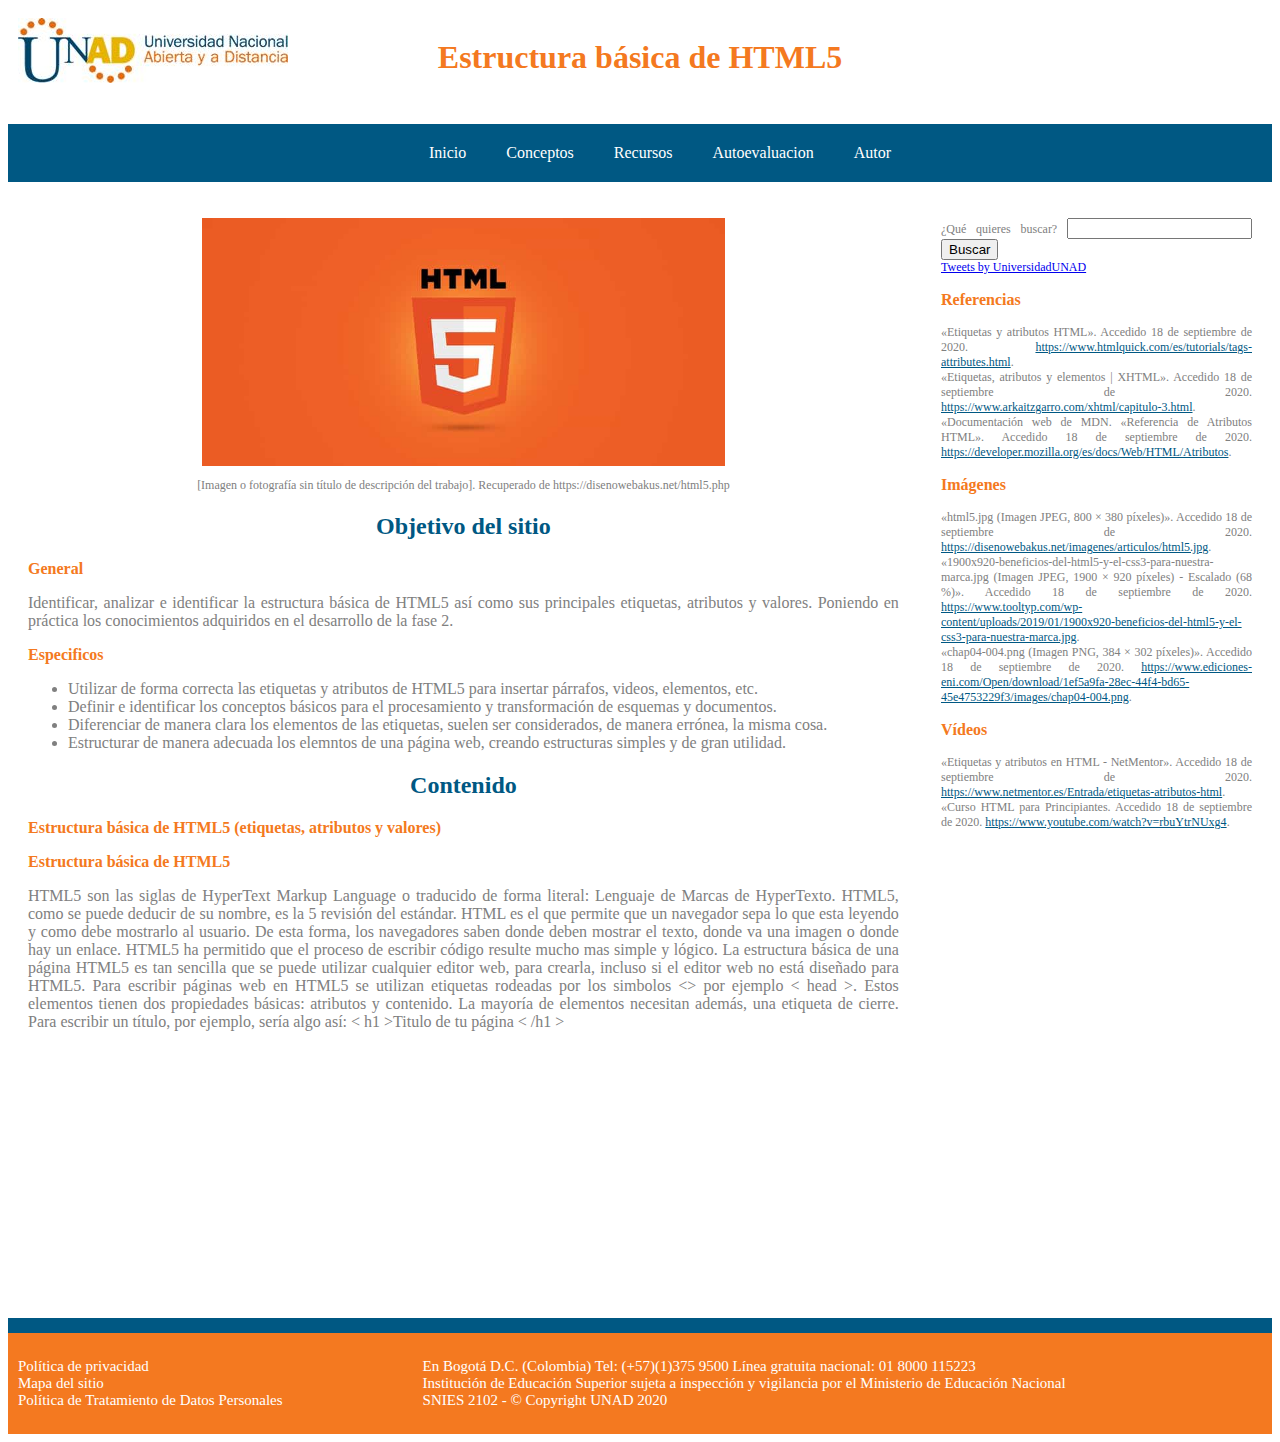
<file: index.html>
<!DOCTYPE html>
<html lang="es">
<head>
    <meta charset="UTF-8">
    <link rel="stylesheet" href="estilos.css">
    <title>Inicio</title>
</head>
<body>

    <div title="contendor">

        <div title="logo" class="DivLogo">
            <img src="logoUNAD-HD.jpg" alt="Logo UNAD">
		</div>
		
        <div title="titulo" class="DivTitulo">
            <h1 class="TituloPrincipal">Estructura básica de HTML5</h1>
		</div>
		
        <div title="menu" class="DivMenu">
            <header>
				<nav>
					<ul id=”button”>
						<li><a href="index.html">Inicio</a></li>
						<li><a href="conceptos.html">Conceptos</a>
							<ul>
								<li><a href="etiquetas.html">Etiquetas</a></li>
								<li><a href="atributos.html">Atributos</a></li>
							</ul>
						</li>
						<li><a href="recursos.html">Recursos</a></li>
						<li><a href="autoevaluacion.html">Autoevaluacion</a>
							<ul>
								<li><a href="sopa.html">Sopa de Letras</a></li>
								<li><a href="crucigrama.html">Crucigrama</a></li>
								<li><a href="evaluacionsitio.html">Evaluación Sitio</a></li>
							</ul>
						</li>
						<li><a href="autor.html">Autor</a></li>
					</ul>
				</nav>     
			</header>
		</div>
		
		<div title="contenido" class="Contenido">
			<div title="inicio" class="Introduccion">
				<img src="html5.jpg" alt="html5" class="Imagen">
				<p class="Cita">
					[Imagen o fotografía sin título de descripción del trabajo]. Recuperado de https://disenowebakus.net/html5.php
				</p>
				<h2>Objetivo del sitio</h2>
				<h3>General</h3>
					<p>Identificar, analizar e identificar la estructura básica de HTML5 
						así como sus principales etiquetas, atributos y valores. Poniendo
						en práctica los conocimientos adquiridos en el desarrollo de la fase 2. 
					</p>
				<h3>Especificos</h3>
				<ul>
					<li>Utilizar de forma correcta las etiquetas y atributos de HTML5 para 
						insertar párrafos, videos, elementos, etc. </li>
					<li>Definir e identificar los conceptos básicos para el procesamiento
						y transformación de esquemas y documentos. </li>
					<li>Diferenciar de manera clara los elementos de las etiquetas, suelen
						ser considerados, de manera errónea, la misma cosa. </li>
					<li>Estructurar de manera adecuada los elemntos de una página web,
						creando estructuras simples y de gran utilidad.</li>
				</ul>
				<h2>Contenido</h2>
				<h3>Estructura básica de HTML5 (etiquetas, atributos y valores)</h3>
				<h3>Estructura básica de HTML5</h3>
				<p>
					HTML5 son las siglas de HyperText Markup Language o traducido de forma literal: Lenguaje de Marcas de HyperTexto. 
					HTML5, como se puede deducir de su nombre, es la 5 revisión del estándar. HTML es el que permite que un navegador 
					sepa lo que esta leyendo y como debe mostrarlo al usuario. De esta forma, los navegadores saben donde deben mostrar el texto, 
					donde va una imagen o donde hay un enlace.
					HTML5 ha permitido que el proceso de escribir código resulte mucho mas simple y lógico. 
					La estructura básica de una página HTML5 es tan sencilla que se puede utilizar cualquier editor web, para crearla, 
					incluso si el editor web no está diseñado para HTML5. <b></b>
					Para escribir páginas web en HTML5 se utilizan etiquetas rodeadas por los simbolos &lt;> por ejemplo &lt; head >.
					Estos elementos tienen dos propiedades básicas: atributos y contenido. La mayoría de elementos necesitan además, una etiqueta de cierre. 
					Para escribir un título, por ejemplo, sería algo así: &lt; h1 >Titulo de tu página &lt; /h1 >
				</p>
			</div>
	
			<div title="redes" class="Redes">

				<form action="https://www.google.com/search" method="get">
					<label for="busqueda">¿Qué quieres buscar?</label>
					<input type="search" id="busqueda" name="buscador"/>
					<input type="submit" value="Buscar"/>
				  </form>

				<aside>
					<a class="twitter-timeline" data-height="500" href="https://twitter.com/UniversidadUNAD?ref_src=twsrc%5Etfw">Tweets by UniversidadUNAD</a> 
					<script async src="https://platform.twitter.com/widgets.js"></script>
				</aside>

				<h3>Referencias</h3>
					<p> «Etiquetas y atributos HTML». Accedido 18 de septiembre de 2020. 
						<a class="link" href="https://www.htmlquick.com/es/tutorials/tags-attributes.html">https://www.htmlquick.com/es/tutorials/tags-attributes.html</a>.<br>
						«Etiquetas, atributos y elementos | XHTML». Accedido 18 de septiembre de 2020. 
						<a class="link" href="https://www.arkaitzgarro.com/xhtml/capitulo-3.html">https://www.arkaitzgarro.com/xhtml/capitulo-3.html</a>.<br>
						«Documentación web de MDN. «Referencia de Atributos HTML». Accedido 18 de septiembre de 2020. 
						<a class="link" href="https://developer.mozilla.org/es/docs/Web/HTML/Atributos">https://developer.mozilla.org/es/docs/Web/HTML/Atributos</a>.<br>
					</p>
				<h3>Imágenes</h3>
					<p>
						«html5.jpg (Imagen JPEG, 800 × 380 píxeles)». Accedido 18 de septiembre de 2020. 
						<a class="link" href="https://disenowebakus.net/imagenes/articulos/html5.jpg">https://disenowebakus.net/imagenes/articulos/html5.jpg</a>.<br>
						«1900x920-beneficios-del-html5-y-el-css3-para-nuestra-marca.jpg (Imagen JPEG, 1900 × 920 píxeles) - Escalado (68 %)». Accedido 18 de septiembre de 2020. 
						<a class="link" href="https://www.tooltyp.com/wp-content/uploads/2019/01/1900x920-beneficios-del-html5-y-el-css3-para-nuestra-marca.jpg">https://www.tooltyp.com/wp-content/uploads/2019/01/1900x920-beneficios-del-html5-y-el-css3-para-nuestra-marca.jpg</a>.<br>
						«chap04-004.png (Imagen PNG, 384 × 302 píxeles)». Accedido 18 de septiembre de 2020. 
						<a class="link" href="https://www.ediciones-eni.com/Open/download/1ef5a9fa-28ec-44f4-bd65-45e4753229f3/images/chap04-004.png">https://www.ediciones-eni.com/Open/download/1ef5a9fa-28ec-44f4-bd65-45e4753229f3/images/chap04-004.png</a>.<br>
					</p>
				<h3>Vídeos</h3>
				<p>
					«Etiquetas y atributos en HTML - NetMentor». Accedido 18 de septiembre de 2020. 
					<a class="link" href="https://www.netmentor.es/Entrada/etiquetas-atributos-html">https://www.netmentor.es/Entrada/etiquetas-atributos-html</a>.<br>
					«Curso HTML para Principiantes. Accedido 18 de septiembre de 2020. 
					<a class="link" href="https://www.youtube.com/watch?v=rbuYtrNUxg4">https://www.youtube.com/watch?v=rbuYtrNUxg4</a>.<br>
				</p>
			</div>
		</div>
		
		<div title="azul" class="DivAzul">
		</div>

        <div title="piedepagina" class="Pie">
            <div title="pie1" class="DivPie1">
                <p>Política de privacidad <br>
                    Mapa del sitio <br>
                    Política de Tratamiento de Datos Personales 
               </p>
            </div>
		
			<div title="pie2" class="DivPie2">
           		<p>En Bogotá D.C. (Colombia) Tel: (+57)(1)375 9500  Línea gratuita nacional: 01 8000 115223 <br>
                	Institución de Educación Superior sujeta a inspección y vigilancia por el Ministerio de Educación Nacional <br>
               		SNIES 2102 - © Copyright UNAD 2020 
            	</p>
			</div>
		</div>
    </div>
    
</body>
</file>
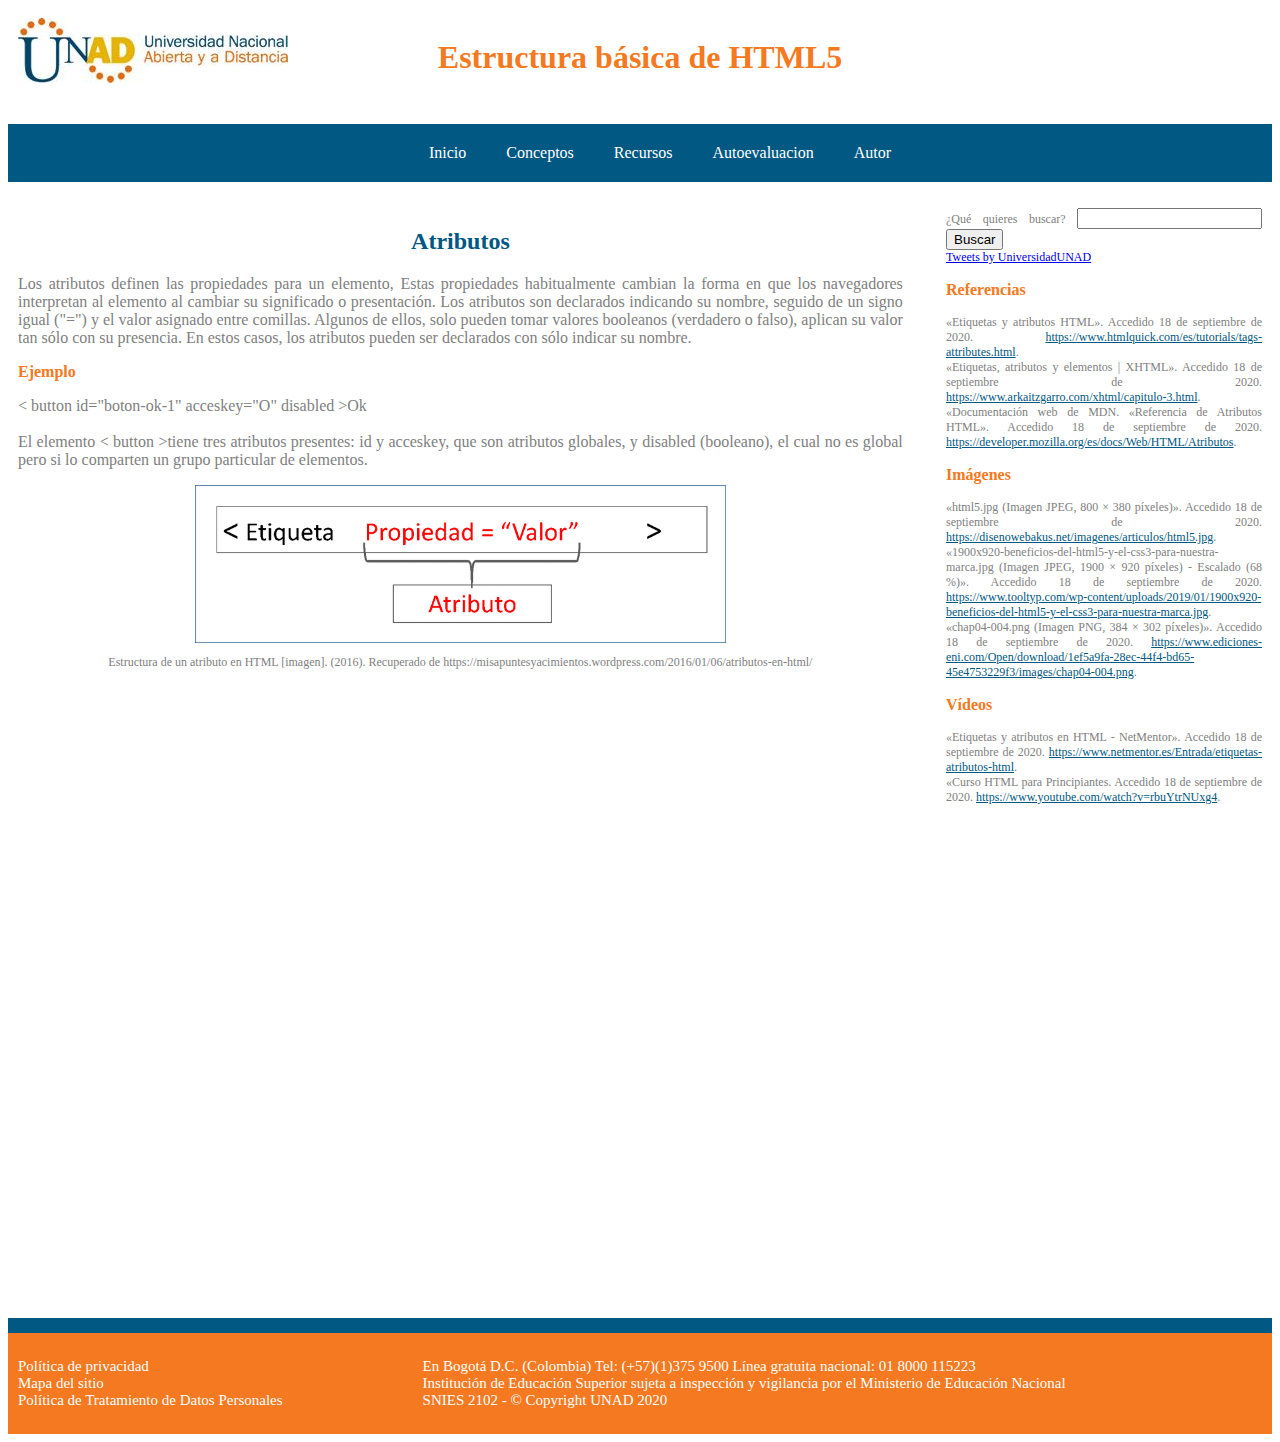
<file: atributos.html>
<!DOCTYPE html>
<html lang="es">
<head>
	<meta name="author" content="Marcela Wilches">
	<meta name="description" content="Estructura basica de HTML5"/>
	<meta name="keywords" content="HTML5, Etiquetas, Atributos"/>
    <meta charset="UTF-8">
    <link rel="stylesheet" href="estilos.css">
    <title>Inicio</title>
</head>
<body>

    <div title="contendor">

        <div title="logo" class="DivLogo">
            <img src="logoUNAD-HD.jpg" alt="Logo UNAD">
		</div>
		
        <div title="titulo" class="DivTitulo">
            <h1 class="TituloPrincipal">Estructura básica de HTML5</h1>
		</div>
		
        <div title="menu" class="DivMenu">
            <header>
				<nav>
					<ul id=”button”>
						<li><a href="index.html">Inicio</a></li>
						<li><a href="conceptos.html">Conceptos</a>
							<ul>
								<li><a href="etiquetas.html">Etiquetas</a></li>
								<li><a href="atributos.html">Atributos</a></li>
							</ul>
						</li>
						<li><a href="recursos.html">Recursos</a></li>
						<li><a href="autoevaluacion.html">Autoevaluacion</a>
							<ul>
								<li><a href="sopa.html">Sopa de Letras</a></li>
								<li><a href="crucigrama.html">Crucigrama</a></li>
								<li><a href="evaluacionsitio.html">Evaluación Sitio</a></li>
							</ul>
						</li>
						<li><a href="autor.html">Autor</a></li>
					</ul>
				</nav>     
			</header>
		</div>
		
		<div title="contenido" class="Conceptos">
            <div title="atribrutos" id="atribrutos">
                <h2>Atributos</h2>
                    <p>
                        Los atributos definen las propiedades para un elemento, Estas propiedades habitualmente cambian la forma en que los navegadores interpretan al elemento
				        al cambiar su significado o presentación. Los atributos son declarados indicando su nombre, seguido de un signo igual ("=") y el valor asignado entre comillas. 
				        Algunos de ellos, solo pueden tomar valores booleanos (verdadero o falso), aplican su valor tan sólo con su presencia. En estos casos, 
				        los atributos pueden ser declarados con sólo indicar su nombre.
                <h3>Ejemplo</h3> 
				< button id="boton-ok-1" acceskey="O" disabled >Ok</a>	<br></br>
				El elemento < button >tiene tres atributos presentes: id y acceskey, que son atributos globales, y disabled (booleano), 
				el cual no es global pero si lo comparten un grupo particular de elementos.
			</p>
			<img src="atributos-1.png" alt="atributos" class="Imagen">
			<p class="Cita">
				Estructura de un atributo en HTML [imagen]. (2016). Recuperado de https://misapuntesyacimientos.wordpress.com/2016/01/06/atributos-en-html/
			</p>
            </div>
		</div>
	
			<div title="redes" class="Redes">

				<form action="https://www.google.com/search" method="get">
					<label for="busqueda">¿Qué quieres buscar?</label>
					<input type="search" id="busqueda" name="buscador"/>
					<input type="submit" value="Buscar"/>
				  </form>

				<aside>
					<a class="twitter-timeline" data-height="500" href="https://twitter.com/UniversidadUNAD?ref_src=twsrc%5Etfw">Tweets by UniversidadUNAD</a> 
					<script async src="https://platform.twitter.com/widgets.js"></script>
				</aside>

				<h3>Referencias</h3>
					<p> «Etiquetas y atributos HTML». Accedido 18 de septiembre de 2020. 
						<a class="link" href="https://www.htmlquick.com/es/tutorials/tags-attributes.html">https://www.htmlquick.com/es/tutorials/tags-attributes.html</a>.<br>
						«Etiquetas, atributos y elementos | XHTML». Accedido 18 de septiembre de 2020. 
						<a class="link" href="https://www.arkaitzgarro.com/xhtml/capitulo-3.html">https://www.arkaitzgarro.com/xhtml/capitulo-3.html</a>.<br>
						«Documentación web de MDN. «Referencia de Atributos HTML». Accedido 18 de septiembre de 2020. 
						<a class="link" href="https://developer.mozilla.org/es/docs/Web/HTML/Atributos">https://developer.mozilla.org/es/docs/Web/HTML/Atributos</a>.<br>
					</p>
				<h3>Imágenes</h3>
					<p>
						«html5.jpg (Imagen JPEG, 800 × 380 píxeles)». Accedido 18 de septiembre de 2020. 
						<a class="link" href="https://disenowebakus.net/imagenes/articulos/html5.jpg">https://disenowebakus.net/imagenes/articulos/html5.jpg</a>.<br>
						«1900x920-beneficios-del-html5-y-el-css3-para-nuestra-marca.jpg (Imagen JPEG, 1900 × 920 píxeles) - Escalado (68 %)». Accedido 18 de septiembre de 2020. 
						<a class="link" href="https://www.tooltyp.com/wp-content/uploads/2019/01/1900x920-beneficios-del-html5-y-el-css3-para-nuestra-marca.jpg">https://www.tooltyp.com/wp-content/uploads/2019/01/1900x920-beneficios-del-html5-y-el-css3-para-nuestra-marca.jpg</a>.<br>
						«chap04-004.png (Imagen PNG, 384 × 302 píxeles)». Accedido 18 de septiembre de 2020. 
						<a class="link" href="https://www.ediciones-eni.com/Open/download/1ef5a9fa-28ec-44f4-bd65-45e4753229f3/images/chap04-004.png">https://www.ediciones-eni.com/Open/download/1ef5a9fa-28ec-44f4-bd65-45e4753229f3/images/chap04-004.png</a>.<br>
					</p>
				<h3>Vídeos</h3>
				<p>
					«Etiquetas y atributos en HTML - NetMentor». Accedido 18 de septiembre de 2020. 
					<a class="link" href="https://www.netmentor.es/Entrada/etiquetas-atributos-html">https://www.netmentor.es/Entrada/etiquetas-atributos-html</a>.<br>
					«Curso HTML para Principiantes. Accedido 18 de septiembre de 2020. 
					<a class="link" href="https://www.youtube.com/watch?v=rbuYtrNUxg4">https://www.youtube.com/watch?v=rbuYtrNUxg4</a>.<br>
				</p>
			</div>
		</div>
		
		<div title="azul" class="DivAzul">
		</div>

        <div title="piedepagina" class="Pie">
            <div title="pie1" class="DivPie1">
                <p>Política de privacidad <br>
                    Mapa del sitio <br>
                    Política de Tratamiento de Datos Personales 
               </p>
            </div>
		
			<div title="pie2" class="DivPie2">
           		<p>En Bogotá D.C. (Colombia) Tel: (+57)(1)375 9500  Línea gratuita nacional: 01 8000 115223 <br>
                	Institución de Educación Superior sujeta a inspección y vigilancia por el Ministerio de Educación Nacional <br>
               		SNIES 2102 - © Copyright UNAD 2020 
            	</p>
			</div>
		</div>
    </div>
    
</body>
</file>
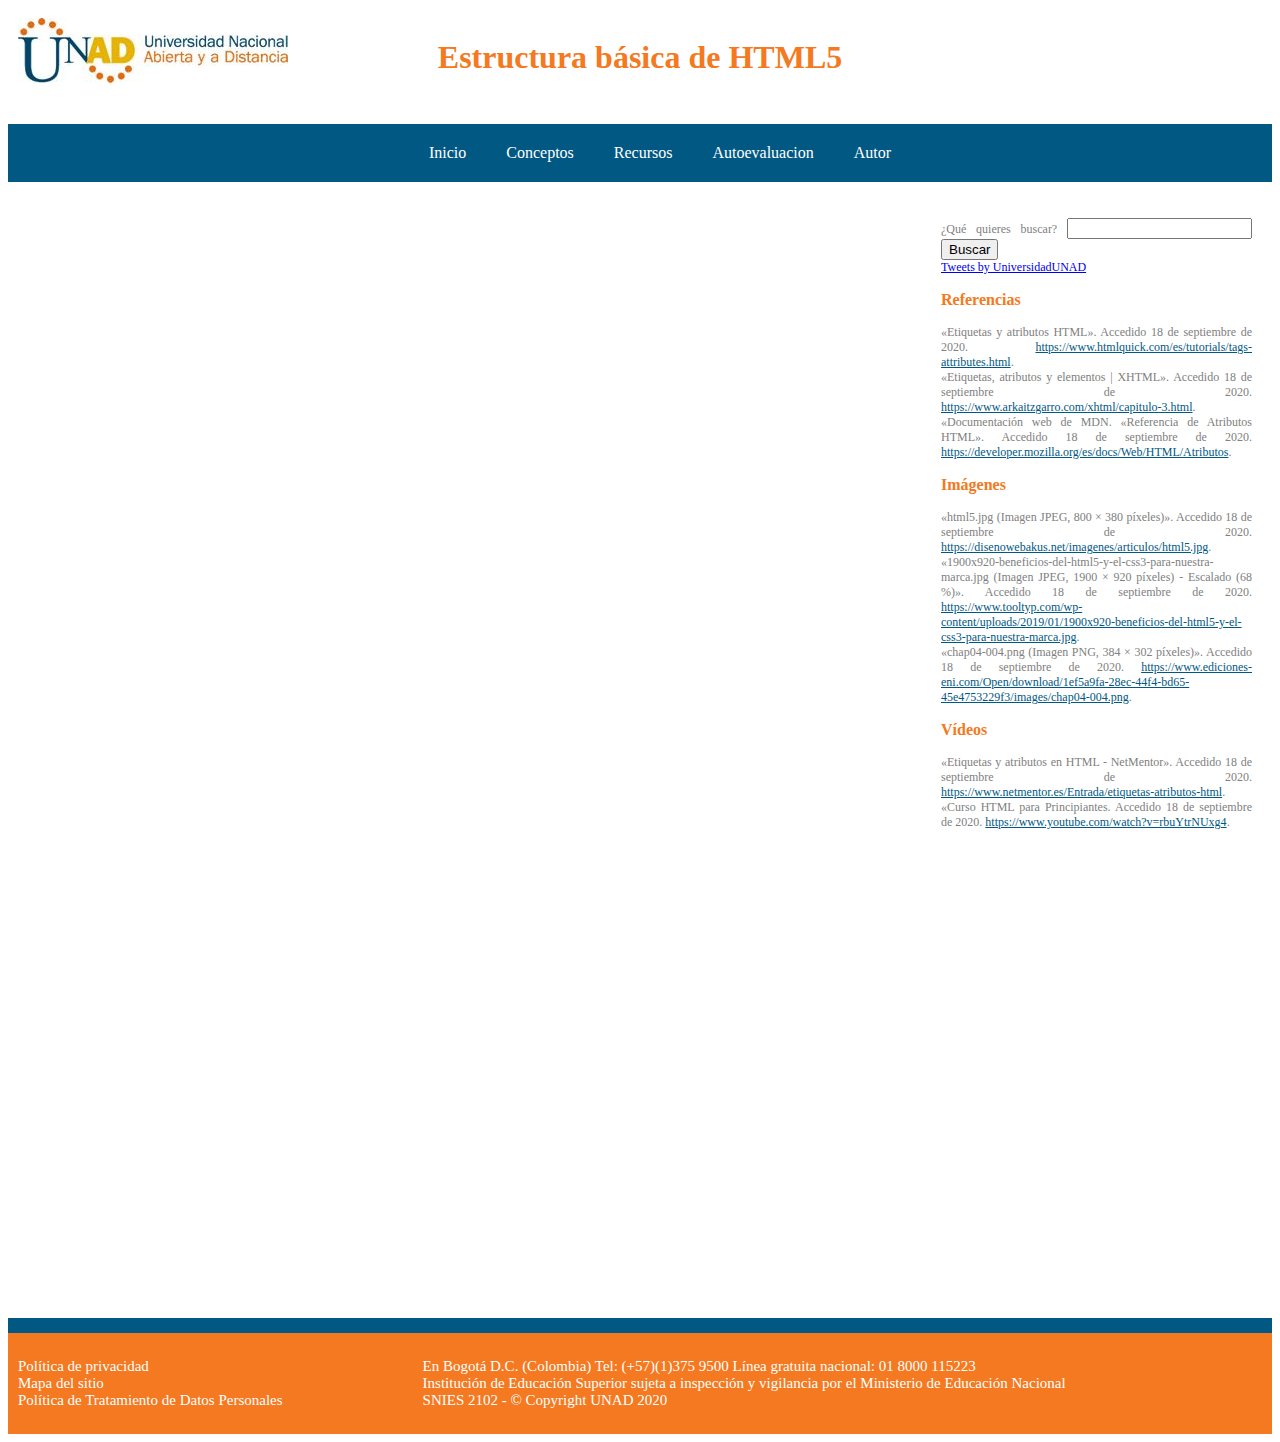
<file: autoevaluacion.html>
<!DOCTYPE html>
<html lang="es">
<head>
	<meta name="author" content="Marcela Wilches">
	<meta name="description" content="Estructura basica de HTML5"/>
	<meta name="keywords" content="HTML5, Etiquetas, Atributos"/>
    <meta charset="UTF-8">
    <link rel="stylesheet" href="estilos.css">
    <title>Inicio</title>
</head>
<body>

    <div title="contendor">

        <div title="logo" class="DivLogo">
            <img src="logoUNAD-HD.jpg" alt="Logo UNAD">
		</div>
		
        <div title="titulo" class="DivTitulo">
            <h1 class="TituloPrincipal">Estructura básica de HTML5</h1>
		</div>
		
        <div title="menu" class="DivMenu">
            <header>
				<nav>
					<ul id=”button”>
						<li><a href="index.html">Inicio</a></li>
						<li><a href="conceptos.html">Conceptos</a>
							<ul>
								<li><a href="etiquetas.html">Etiquetas</a></li>
								<li><a href="atributos.html">Atributos</a></li>
							</ul>
						</li>
						<li><a href="recursos.html">Recursos</a></li>
						<li><a href="autoevaluacion.html">Autoevaluacion</a>
							<ul>
								<li><a href="sopa.html">Sopa de Letras</a></li>
								<li><a href="crucigrama.html">Crucigrama</a></li>
								<li><a href="evaluacionsitio.html">Evaluación Sitio</a></li>
							</ul>
						</li>
						<li><a href="autor.html">Autor</a></li>
					</ul>
				</nav>     
			</header>
		</div>
		
		<div title="contenido" class="Contenido">
			
			<div title="redes" class="Redes">

				<form action="https://www.google.com/search" method="get">
					<label for="busqueda">¿Qué quieres buscar?</label>
					<input type="search" id="busqueda" name="buscador"/>
					<input type="submit" value="Buscar"/>
				  </form>

				<aside>
					<a class="twitter-timeline" data-height="500" href="https://twitter.com/UniversidadUNAD?ref_src=twsrc%5Etfw">Tweets by UniversidadUNAD</a> 
					<script async src="https://platform.twitter.com/widgets.js"></script>
				</aside>

				<h3>Referencias</h3>
					<p> «Etiquetas y atributos HTML». Accedido 18 de septiembre de 2020. 
						<a class="link" href="https://www.htmlquick.com/es/tutorials/tags-attributes.html">https://www.htmlquick.com/es/tutorials/tags-attributes.html</a>.<br>
						«Etiquetas, atributos y elementos | XHTML». Accedido 18 de septiembre de 2020. 
						<a class="link" href="https://www.arkaitzgarro.com/xhtml/capitulo-3.html">https://www.arkaitzgarro.com/xhtml/capitulo-3.html</a>.<br>
						«Documentación web de MDN. «Referencia de Atributos HTML». Accedido 18 de septiembre de 2020. 
						<a class="link" href="https://developer.mozilla.org/es/docs/Web/HTML/Atributos">https://developer.mozilla.org/es/docs/Web/HTML/Atributos</a>.<br>
					</p>
				<h3>Imágenes</h3>
					<p>
						«html5.jpg (Imagen JPEG, 800 × 380 píxeles)». Accedido 18 de septiembre de 2020. 
						<a class="link" href="https://disenowebakus.net/imagenes/articulos/html5.jpg">https://disenowebakus.net/imagenes/articulos/html5.jpg</a>.<br>
						«1900x920-beneficios-del-html5-y-el-css3-para-nuestra-marca.jpg (Imagen JPEG, 1900 × 920 píxeles) - Escalado (68 %)». Accedido 18 de septiembre de 2020. 
						<a class="link" href="https://www.tooltyp.com/wp-content/uploads/2019/01/1900x920-beneficios-del-html5-y-el-css3-para-nuestra-marca.jpg">https://www.tooltyp.com/wp-content/uploads/2019/01/1900x920-beneficios-del-html5-y-el-css3-para-nuestra-marca.jpg</a>.<br>
						«chap04-004.png (Imagen PNG, 384 × 302 píxeles)». Accedido 18 de septiembre de 2020. 
						<a class="link" href="https://www.ediciones-eni.com/Open/download/1ef5a9fa-28ec-44f4-bd65-45e4753229f3/images/chap04-004.png">https://www.ediciones-eni.com/Open/download/1ef5a9fa-28ec-44f4-bd65-45e4753229f3/images/chap04-004.png</a>.<br>
					</p>
				<h3>Vídeos</h3>
				<p>
					«Etiquetas y atributos en HTML - NetMentor». Accedido 18 de septiembre de 2020. 
					<a class="link" href="https://www.netmentor.es/Entrada/etiquetas-atributos-html">https://www.netmentor.es/Entrada/etiquetas-atributos-html</a>.<br>
					«Curso HTML para Principiantes. Accedido 18 de septiembre de 2020. 
					<a class="link" href="https://www.youtube.com/watch?v=rbuYtrNUxg4">https://www.youtube.com/watch?v=rbuYtrNUxg4</a>.<br>
				</p>
			</div>
		</div>
		
		<div title="azul" class="DivAzul">
		</div>

        <div title="piedepagina" class="Pie">
            <div title="pie1" class="DivPie1">
                <p>Política de privacidad <br>
                    Mapa del sitio <br>
                    Política de Tratamiento de Datos Personales 
               </p>
            </div>
		
			<div title="pie2" class="DivPie2">
           		<p>En Bogotá D.C. (Colombia) Tel: (+57)(1)375 9500  Línea gratuita nacional: 01 8000 115223 <br>
                	Institución de Educación Superior sujeta a inspección y vigilancia por el Ministerio de Educación Nacional <br>
               		SNIES 2102 - © Copyright UNAD 2020 
            	</p>
			</div>
		</div>
    </div>
    
</body>
</file>
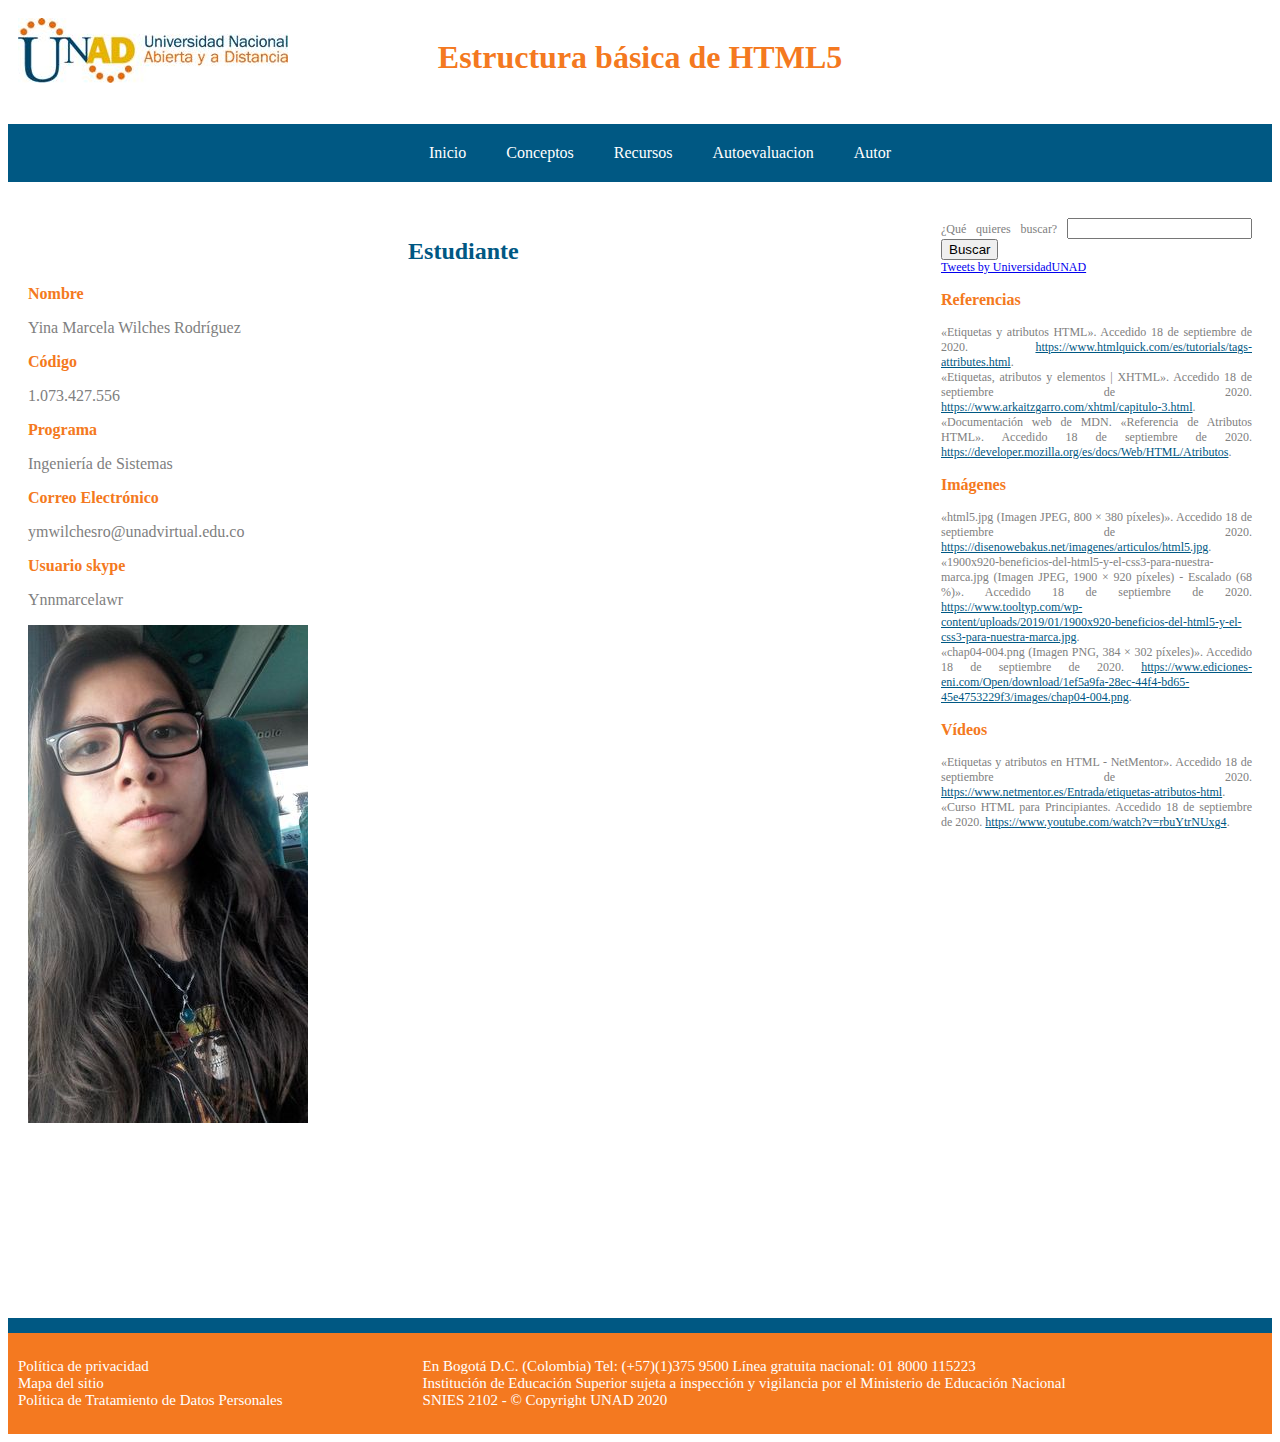
<file: autor.html>
<!DOCTYPE html>
<html lang="es">
<head>
	<meta name="author" content="Marcela Wilches">
	<meta name="description" content="Estructura basica de HTML5"/>
	<meta name="keywords" content="HTML5, Etiquetas, Atributos"/>
    <meta charset="UTF-8">
    <link rel="stylesheet" href="estilos.css">
    <title>Inicio</title>
</head>
<body>

    <div title="contendor">

        <div title="logo" class="DivLogo">
            <img src="logoUNAD-HD.jpg" alt="Logo UNAD">
		</div>
		
        <div title="titulo" class="DivTitulo">
            <h1 class="TituloPrincipal">Estructura básica de HTML5</h1>
		</div>
		
        <div title="menu" class="DivMenu">
            <header>
				<nav>
					<ul id=”button”>
						<li><a href="index.html">Inicio</a></li>
						<li><a href="conceptos.html">Conceptos</a>
							<ul>
								<li><a href="etiquetas.html">Etiquetas</a></li>
								<li><a href="atributos.html">Atributos</a></li>
							</ul>
						</li>
						<li><a href="recursos.html">Recursos</a></li>
						<li><a href="autoevaluacion.html">Autoevaluacion</a>
							<ul>
								<li><a href="sopa.html">Sopa de Letras</a></li>
								<li><a href="crucigrama.html">Crucigrama</a></li>
								<li><a href="evaluacionsitio.html">Evaluación Sitio</a></li>
							</ul>
						</li>
						<li><a href="autor.html">Autor</a></li>
					</ul>
				</nav>     
			</header>
		</div>
		
		<div title="contenido" class="Contenido">
        
            <div title="datos" class="Introduccion">
                <h2>Estudiante</h2>
                <h3>Nombre</h3>
                <p>Yina Marcela Wilches Rodríguez</p>
                <h3>Código</h3>
                <p>1.073.427.556</p>
                <h3>Programa</h3>
                <p>Ingeniería de Sistemas</p>
                <h3>Correo Electrónico</h3>
                <p>ymwilchesro@unadvirtual.edu.co</p>
                <h3>Usuario skype</h3>
                <p>Ynnmarcelawr</p>
                <img src="fotografia.jpg" alt="foto">
                </div>
			<div title="redes" class="Redes">

				<form action="https://www.google.com/search" method="get">
					<label for="busqueda">¿Qué quieres buscar?</label>
					<input type="search" id="busqueda" name="buscador"/>
					<input type="submit" value="Buscar"/>
				  </form>

				<aside>
					<a class="twitter-timeline" data-height="500" href="https://twitter.com/UniversidadUNAD?ref_src=twsrc%5Etfw">Tweets by UniversidadUNAD</a> 
					<script async src="https://platform.twitter.com/widgets.js"></script>
				</aside>

				<h3>Referencias</h3>
					<p> «Etiquetas y atributos HTML». Accedido 18 de septiembre de 2020. 
						<a class="link" href="https://www.htmlquick.com/es/tutorials/tags-attributes.html">https://www.htmlquick.com/es/tutorials/tags-attributes.html</a>.<br>
						«Etiquetas, atributos y elementos | XHTML». Accedido 18 de septiembre de 2020. 
						<a class="link" href="https://www.arkaitzgarro.com/xhtml/capitulo-3.html">https://www.arkaitzgarro.com/xhtml/capitulo-3.html</a>.<br>
						«Documentación web de MDN. «Referencia de Atributos HTML». Accedido 18 de septiembre de 2020. 
						<a class="link" href="https://developer.mozilla.org/es/docs/Web/HTML/Atributos">https://developer.mozilla.org/es/docs/Web/HTML/Atributos</a>.<br>
					</p>
				<h3>Imágenes</h3>
					<p>
						«html5.jpg (Imagen JPEG, 800 × 380 píxeles)». Accedido 18 de septiembre de 2020. 
						<a class="link" href="https://disenowebakus.net/imagenes/articulos/html5.jpg">https://disenowebakus.net/imagenes/articulos/html5.jpg</a>.<br>
						«1900x920-beneficios-del-html5-y-el-css3-para-nuestra-marca.jpg (Imagen JPEG, 1900 × 920 píxeles) - Escalado (68 %)». Accedido 18 de septiembre de 2020. 
						<a class="link" href="https://www.tooltyp.com/wp-content/uploads/2019/01/1900x920-beneficios-del-html5-y-el-css3-para-nuestra-marca.jpg">https://www.tooltyp.com/wp-content/uploads/2019/01/1900x920-beneficios-del-html5-y-el-css3-para-nuestra-marca.jpg</a>.<br>
						«chap04-004.png (Imagen PNG, 384 × 302 píxeles)». Accedido 18 de septiembre de 2020. 
						<a class="link" href="https://www.ediciones-eni.com/Open/download/1ef5a9fa-28ec-44f4-bd65-45e4753229f3/images/chap04-004.png">https://www.ediciones-eni.com/Open/download/1ef5a9fa-28ec-44f4-bd65-45e4753229f3/images/chap04-004.png</a>.<br>
					</p>
				<h3>Vídeos</h3>
				<p>
					«Etiquetas y atributos en HTML - NetMentor». Accedido 18 de septiembre de 2020. 
					<a class="link" href="https://www.netmentor.es/Entrada/etiquetas-atributos-html">https://www.netmentor.es/Entrada/etiquetas-atributos-html</a>.<br>
					«Curso HTML para Principiantes. Accedido 18 de septiembre de 2020. 
					<a class="link" href="https://www.youtube.com/watch?v=rbuYtrNUxg4">https://www.youtube.com/watch?v=rbuYtrNUxg4</a>.<br>
				</p>
			</div>
		</div>
		
		<div title="azul" class="DivAzul">
		</div>

        <div title="piedepagina" class="Pie">
            <div title="pie1" class="DivPie1">
                <p>Política de privacidad <br>
                    Mapa del sitio <br>
                    Política de Tratamiento de Datos Personales 
               </p>
            </div>
		
			<div title="pie2" class="DivPie2">
           		<p>En Bogotá D.C. (Colombia) Tel: (+57)(1)375 9500  Línea gratuita nacional: 01 8000 115223 <br>
                	Institución de Educación Superior sujeta a inspección y vigilancia por el Ministerio de Educación Nacional <br>
               		SNIES 2102 - © Copyright UNAD 2020 
            	</p>
			</div>
		</div>
    </div>
    
</body>
</file>
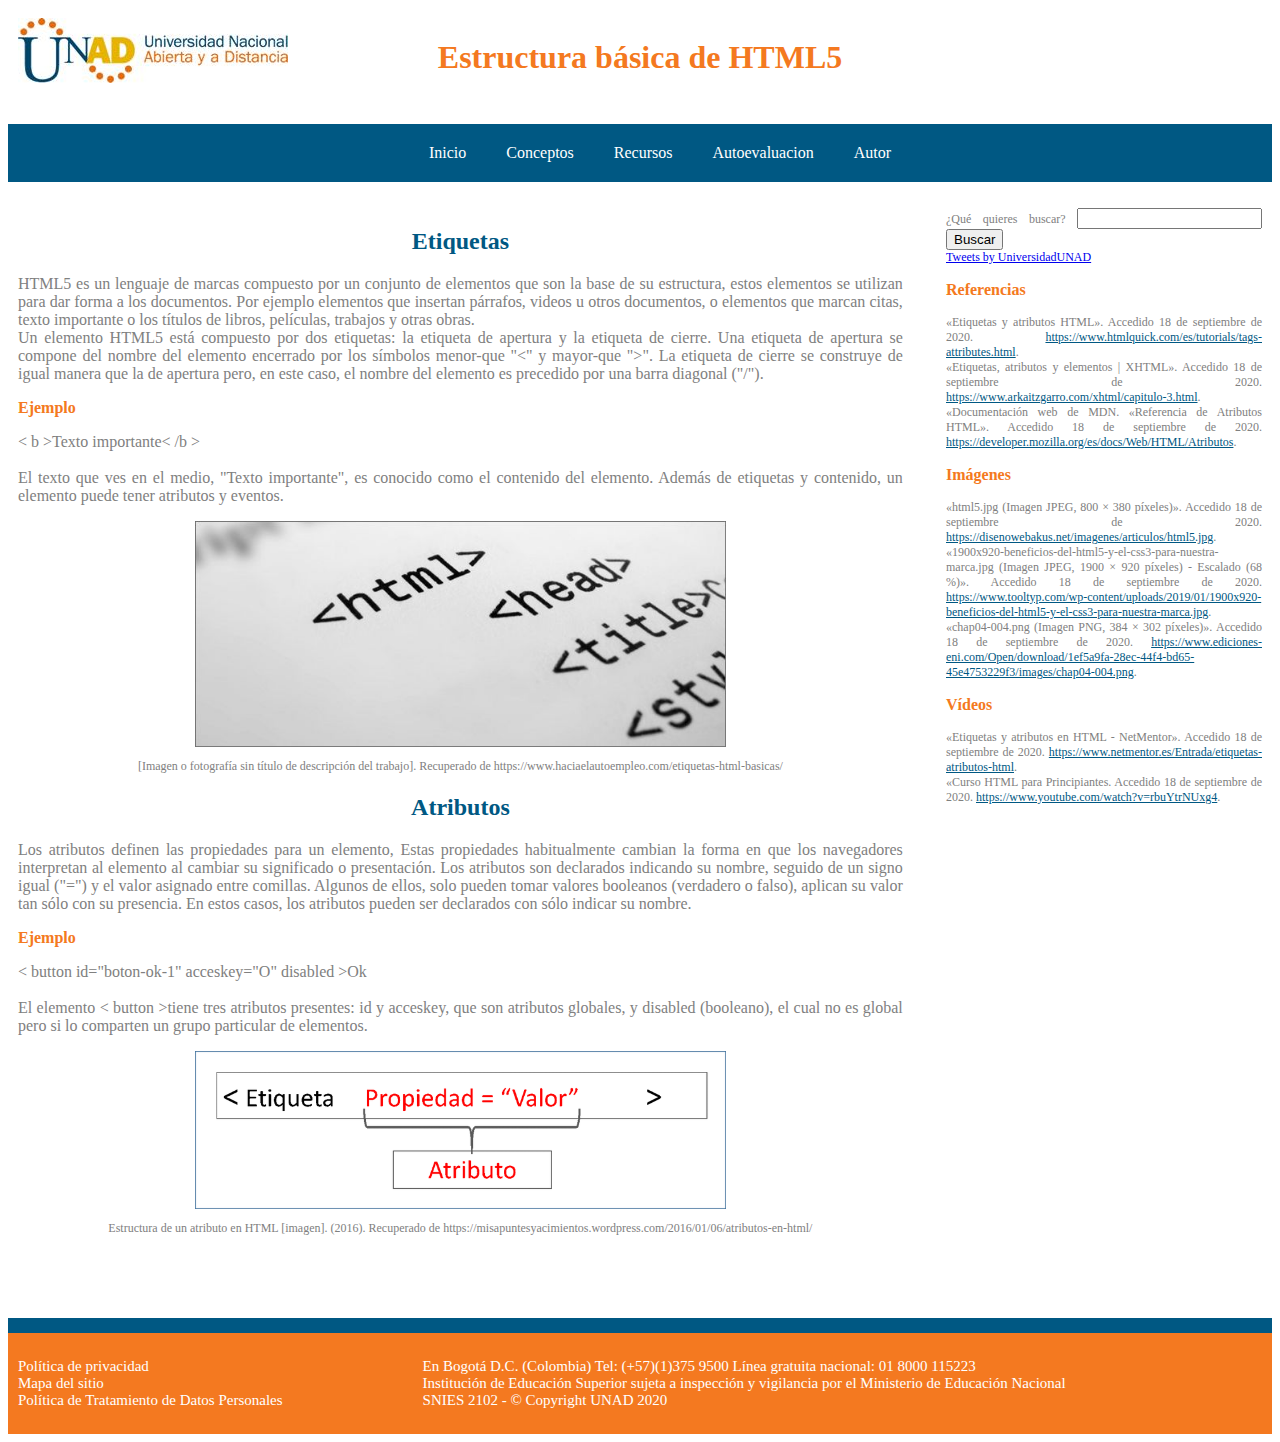
<file: conceptos.html>
<!DOCTYPE html>
<html lang="es">
<head>
	<meta name="author" content="Marcela Wilches">
	<meta name="description" content="Estructura basica de HTML5"/>
	<meta name="keywords" content="HTML5, Etiquetas, Atributos"/>
    <meta charset="UTF-8">
    <link rel="stylesheet" href="estilos.css">
    <title>Inicio</title>
</head>
<body>

    <div title="contendor">

        <div title="logo" class="DivLogo">
            <img src="logoUNAD-HD.jpg" alt="Logo UNAD">
		</div>
		
        <div title="titulo" class="DivTitulo">
            <h1 class="TituloPrincipal">Estructura básica de HTML5</h1>
		</div>
		
        <div title="menu" class="DivMenu">
            <header>
				<nav>
					<ul id=”button”>
						<li><a href="index.html">Inicio</a></li>
						<li><a href="conceptos.html">Conceptos</a>
							<ul>
								<li><a href="etiquetas.html">Etiquetas</a></li>
								<li><a href="atributos.html">Atributos</a></li>
							</ul>
						</li>
						<li><a href="recursos.html">Recursos</a></li>
						<li><a href="autoevaluacion.html">Autoevaluacion</a>
							<ul>
								<li><a href="sopa.html">Sopa de Letras</a></li>
								<li><a href="crucigrama.html">Crucigrama</a></li>
								<li><a href="evaluacionsitio.html">Evaluación Sitio</a></li>
							</ul>
						</li>
						<li><a href="autor.html">Autor</a></li>
					</ul>
				</nav>     
			</header>
		</div>
		
		<div title="contenido" class="Conceptos">
            <div title="etiquetas" id="etiquetas">
                <h2>Etiquetas</h2>
                <p>
                    HTML5 es un lenguaje de marcas compuesto por un conjunto de elementos que son la base de su estructura, 
                    estos elementos se utilizan para dar forma a los documentos. Por ejemplo elementos que insertan párrafos, videos u otros documentos, 
                    o elementos que marcan citas, texto importante o los títulos de libros, películas, trabajos y otras obras.</br>
                    Un elemento HTML5 está compuesto por dos etiquetas: la etiqueta de apertura y la etiqueta de cierre. 
                    Una etiqueta de apertura se compone del nombre del elemento encerrado por los símbolos menor-que "<" y mayor-que ">". 
                    La etiqueta de cierre se construye de igual manera que la de apertura pero, en este caso, el nombre del elemento es precedido por una barra diagonal ("/").
                    <h3>Ejemplo</h3> 
                    < b >Texto importante< /b >	<br></br>
                    El texto que ves en el medio, "Texto importante", es conocido como el contenido del elemento.
                    Además de etiquetas y contenido, un elemento puede tener atributos y eventos.			
                </p>
                <img src="etiquetas-html.jpg" alt="etiquetas" class="Imagen">
                <p class="Cita">
                    [Imagen o fotografía sin título de descripción del trabajo]. Recuperado de https://www.haciaelautoempleo.com/etiquetas-html-basicas/
                </p>
            </div>
            <div title="atribrutos" id="atribrutos"> 
                <h2>Atributos</h2>
			<p>
				Los atributos definen las propiedades para un elemento, Estas propiedades habitualmente cambian la forma en que los navegadores interpretan al elemento
				al cambiar su significado o presentación. Los atributos son declarados indicando su nombre, seguido de un signo igual ("=") y el valor asignado entre comillas. 
				Algunos de ellos, solo pueden tomar valores booleanos (verdadero o falso), aplican su valor tan sólo con su presencia. En estos casos, 
				los atributos pueden ser declarados con sólo indicar su nombre.
				<h3>Ejemplo</h3> 
				< button id="boton-ok-1" acceskey="O" disabled >Ok</a>	<br></br>
				El elemento < button >tiene tres atributos presentes: id y acceskey, que son atributos globales, y disabled (booleano), 
				el cual no es global pero si lo comparten un grupo particular de elementos.
			</p>
            <img src="atributos-1.png" alt="atributos" class="Imagen">
            <p class="Cita">
                Estructura de un atributo en HTML [imagen]. (2016). Recuperado de https://misapuntesyacimientos.wordpress.com/2016/01/06/atributos-en-html/
            </p> 
            </div>
		</div>
	
			<div title="redes" class="Redes">

				<form action="https://www.google.com/search" method="get">
					<label for="busqueda">¿Qué quieres buscar?</label>
					<input type="search" id="busqueda" name="buscador"/>
					<input type="submit" value="Buscar"/>
				  </form>

				<aside>
					<a class="twitter-timeline" data-height="500" href="https://twitter.com/UniversidadUNAD?ref_src=twsrc%5Etfw">Tweets by UniversidadUNAD</a> 
					<script async src="https://platform.twitter.com/widgets.js"></script>
				</aside>

				<h3>Referencias</h3>
					<p> «Etiquetas y atributos HTML». Accedido 18 de septiembre de 2020. 
						<a class="link" href="https://www.htmlquick.com/es/tutorials/tags-attributes.html">https://www.htmlquick.com/es/tutorials/tags-attributes.html</a>.<br>
						«Etiquetas, atributos y elementos | XHTML». Accedido 18 de septiembre de 2020. 
						<a class="link" href="https://www.arkaitzgarro.com/xhtml/capitulo-3.html">https://www.arkaitzgarro.com/xhtml/capitulo-3.html</a>.<br>
						«Documentación web de MDN. «Referencia de Atributos HTML». Accedido 18 de septiembre de 2020. 
						<a class="link" href="https://developer.mozilla.org/es/docs/Web/HTML/Atributos">https://developer.mozilla.org/es/docs/Web/HTML/Atributos</a>.<br>
					</p>
				<h3>Imágenes</h3>
					<p>
						«html5.jpg (Imagen JPEG, 800 × 380 píxeles)». Accedido 18 de septiembre de 2020. 
						<a class="link" href="https://disenowebakus.net/imagenes/articulos/html5.jpg">https://disenowebakus.net/imagenes/articulos/html5.jpg</a>.<br>
						«1900x920-beneficios-del-html5-y-el-css3-para-nuestra-marca.jpg (Imagen JPEG, 1900 × 920 píxeles) - Escalado (68 %)». Accedido 18 de septiembre de 2020. 
						<a class="link" href="https://www.tooltyp.com/wp-content/uploads/2019/01/1900x920-beneficios-del-html5-y-el-css3-para-nuestra-marca.jpg">https://www.tooltyp.com/wp-content/uploads/2019/01/1900x920-beneficios-del-html5-y-el-css3-para-nuestra-marca.jpg</a>.<br>
						«chap04-004.png (Imagen PNG, 384 × 302 píxeles)». Accedido 18 de septiembre de 2020. 
						<a class="link" href="https://www.ediciones-eni.com/Open/download/1ef5a9fa-28ec-44f4-bd65-45e4753229f3/images/chap04-004.png">https://www.ediciones-eni.com/Open/download/1ef5a9fa-28ec-44f4-bd65-45e4753229f3/images/chap04-004.png</a>.<br>
					</p>
				<h3>Vídeos</h3>
				<p>
					«Etiquetas y atributos en HTML - NetMentor». Accedido 18 de septiembre de 2020. 
					<a class="link" href="https://www.netmentor.es/Entrada/etiquetas-atributos-html">https://www.netmentor.es/Entrada/etiquetas-atributos-html</a>.<br>
					«Curso HTML para Principiantes. Accedido 18 de septiembre de 2020. 
					<a class="link" href="https://www.youtube.com/watch?v=rbuYtrNUxg4">https://www.youtube.com/watch?v=rbuYtrNUxg4</a>.<br>
				</p>
			</div>
		</div>
		
		<div title="azul" class="DivAzul">
		</div>

        <div title="piedepagina" class="Pie">
            <div title="pie1" class="DivPie1">
                <p>Política de privacidad <br>
                    Mapa del sitio <br>
                    Política de Tratamiento de Datos Personales 
               </p>
            </div>
		
			<div title="pie2" class="DivPie2">
           		<p>En Bogotá D.C. (Colombia) Tel: (+57)(1)375 9500  Línea gratuita nacional: 01 8000 115223 <br>
                	Institución de Educación Superior sujeta a inspección y vigilancia por el Ministerio de Educación Nacional <br>
               		SNIES 2102 - © Copyright UNAD 2020 
            	</p>
			</div>
		</div>
    </div>
    
</body>
</file>
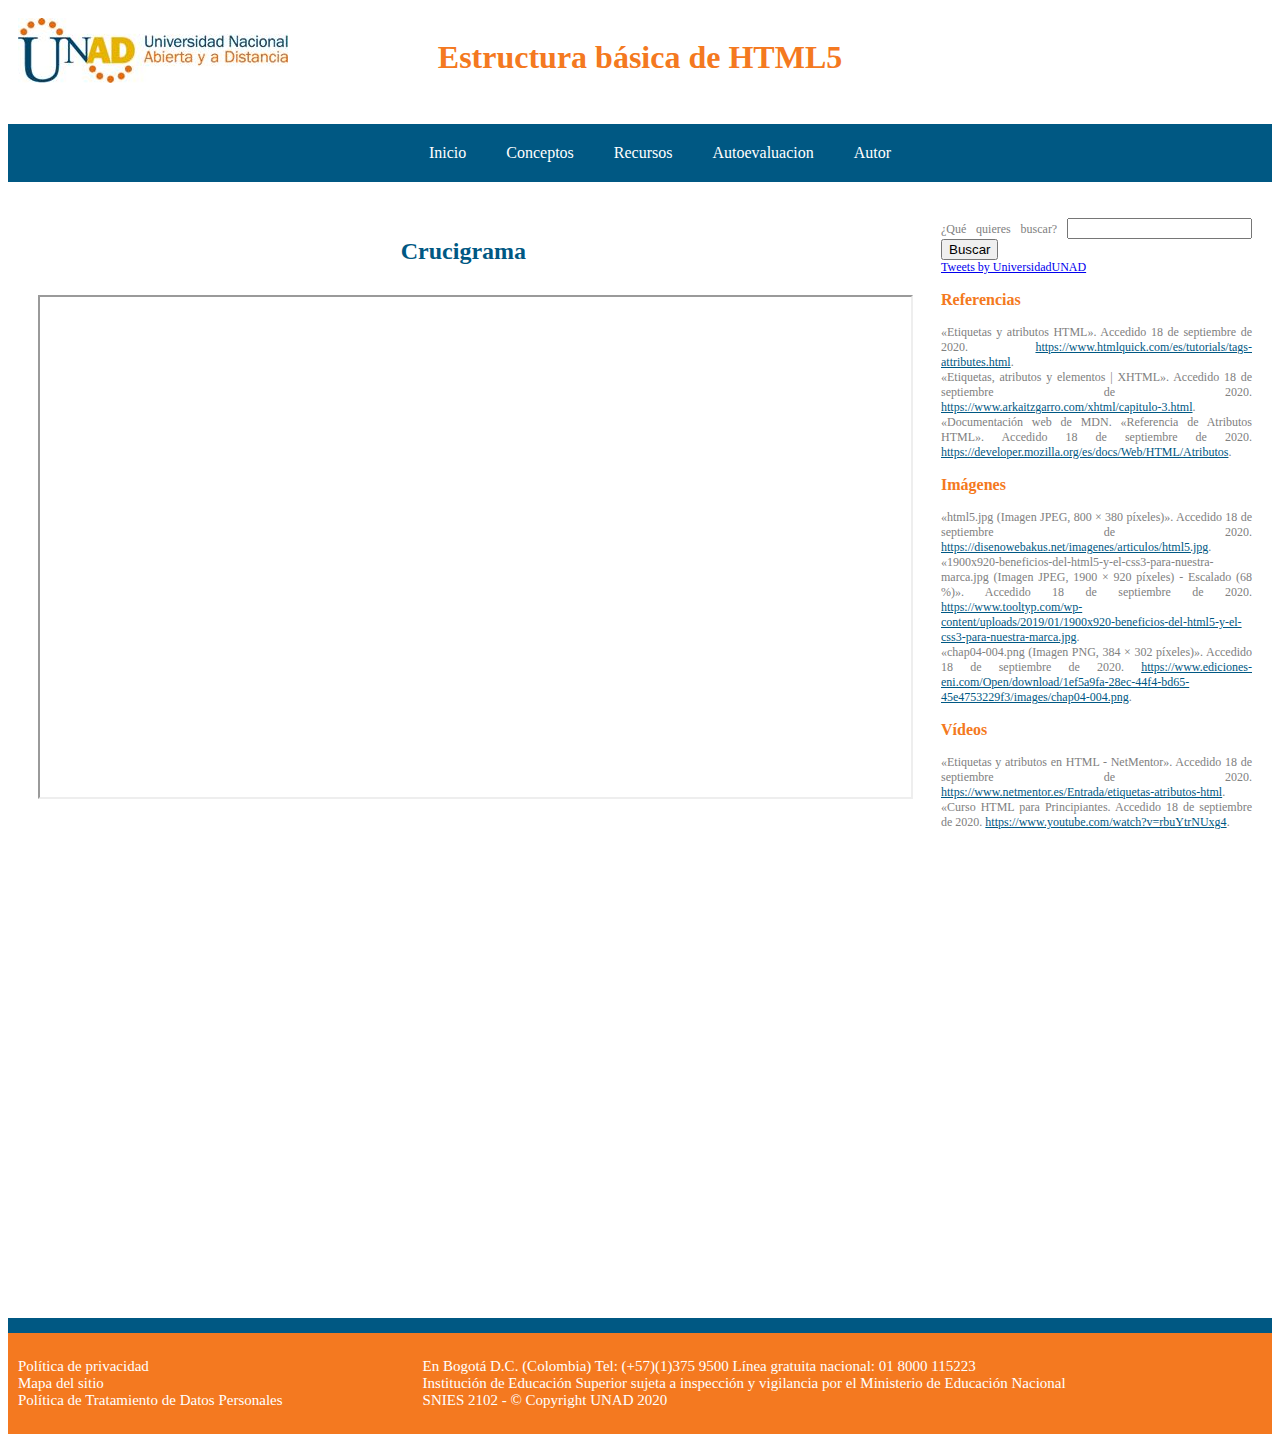
<file: crucigrama.html>
<!DOCTYPE html>
<html lang="en">
<head>
	<meta name="author" content="Marcela Wilches">
	<meta name="description" content="Estructura basica de HTML5"/>
	<meta name="keywords" content="HTML5, Etiquetas, Atributos"/>
    <meta charset="UTF-8">
    <link rel="stylesheet" href="estilos.css">
    <title>Crucigrama</title>
</head>
<body>

    <div title="contendor">

        <div title="logo" class="DivLogo">
            <img src="logoUNAD-HD.jpg" alt="Logo UNAD">
		</div>
		
        <div title="titulo" class="DivTitulo">
            <h1 class="TituloPrincipal">Estructura básica de HTML5</h1>
		</div>
		
        <div title="menu" class="DivMenu">
            <header>
				<nav>
					<ul id=”button”>
						<li><a href="index.html">Inicio</a></li>
						<li><a href="conceptos.html">Conceptos</a>
							<ul>
								<li><a href="etiquetas.html">Etiquetas</a></li>
								<li><a href="atributos.html">Atributos</a></li>
							</ul>
						</li>
						<li><a href="recursos.html">Recursos</a></li>
						<li><a href="autoevaluacion.html">Autoevaluacion</a>
							<ul>
								<li><a href="sopa.html">Sopa de Letras</a></li>
								<li><a href="crucigrama.html">Crucigrama</a></li>
								<li><a href="evaluacionsitio.html">Evaluación Sitio</a></li>
							</ul>
						</li>
						<li><a href="autor.html">Autor</a></li>
					</ul>
				</nav>     
			</header>
		</div>
		
		<div title="contenido" class="Contenido">
            <div title="crucigrama" class="Introduccion" >
                <h2>Crucigrama</h2>
                <iframe class="iframe" 
				src="https://es.educaplay.com/juego/7816562-estructura_basica_de_html5.html"></iframe>
            </div>
	
			<div title="redes" class="Redes">

				<form action="https://www.google.com/search" method="get">
					<label for="busqueda">¿Qué quieres buscar?</label>
					<input type="search" id="busqueda" name="buscador"/>
					<input type="submit" value="Buscar"/>
				  </form>

				<aside>
					<a class="twitter-timeline" data-height="500" href="https://twitter.com/UniversidadUNAD?ref_src=twsrc%5Etfw">Tweets by UniversidadUNAD</a> 
					<script async src="https://platform.twitter.com/widgets.js"></script>
				</aside>

				<h3>Referencias</h3>
					<p> «Etiquetas y atributos HTML». Accedido 18 de septiembre de 2020. 
						<a class="link" href="https://www.htmlquick.com/es/tutorials/tags-attributes.html">https://www.htmlquick.com/es/tutorials/tags-attributes.html</a>.<br>
						«Etiquetas, atributos y elementos | XHTML». Accedido 18 de septiembre de 2020. 
						<a class="link" href="https://www.arkaitzgarro.com/xhtml/capitulo-3.html">https://www.arkaitzgarro.com/xhtml/capitulo-3.html</a>.<br>
						«Documentación web de MDN. «Referencia de Atributos HTML». Accedido 18 de septiembre de 2020. 
						<a class="link" href="https://developer.mozilla.org/es/docs/Web/HTML/Atributos">https://developer.mozilla.org/es/docs/Web/HTML/Atributos</a>.<br>
					</p>
				<h3>Imágenes</h3>
					<p>
						«html5.jpg (Imagen JPEG, 800 × 380 píxeles)». Accedido 18 de septiembre de 2020. 
						<a class="link" href="https://disenowebakus.net/imagenes/articulos/html5.jpg">https://disenowebakus.net/imagenes/articulos/html5.jpg</a>.<br>
						«1900x920-beneficios-del-html5-y-el-css3-para-nuestra-marca.jpg (Imagen JPEG, 1900 × 920 píxeles) - Escalado (68 %)». Accedido 18 de septiembre de 2020. 
						<a class="link" href="https://www.tooltyp.com/wp-content/uploads/2019/01/1900x920-beneficios-del-html5-y-el-css3-para-nuestra-marca.jpg">https://www.tooltyp.com/wp-content/uploads/2019/01/1900x920-beneficios-del-html5-y-el-css3-para-nuestra-marca.jpg</a>.<br>
						«chap04-004.png (Imagen PNG, 384 × 302 píxeles)». Accedido 18 de septiembre de 2020. 
						<a class="link" href="https://www.ediciones-eni.com/Open/download/1ef5a9fa-28ec-44f4-bd65-45e4753229f3/images/chap04-004.png">https://www.ediciones-eni.com/Open/download/1ef5a9fa-28ec-44f4-bd65-45e4753229f3/images/chap04-004.png</a>.<br>
					</p>
				<h3>Vídeos</h3>
				<p>
					«Etiquetas y atributos en HTML - NetMentor». Accedido 18 de septiembre de 2020. 
					<a class="link" href="https://www.netmentor.es/Entrada/etiquetas-atributos-html">https://www.netmentor.es/Entrada/etiquetas-atributos-html</a>.<br>
					«Curso HTML para Principiantes. Accedido 18 de septiembre de 2020. 
					<a class="link" href="https://www.youtube.com/watch?v=rbuYtrNUxg4">https://www.youtube.com/watch?v=rbuYtrNUxg4</a>.<br>
				</p>
			</div>
		</div>
		
		<div title="azul" class="DivAzul">
		</div>

        <div title="piedepagina" class="Pie">
            <div title="pie1" class="DivPie1">
                <p>Política de privacidad <br>
                    Mapa del sitio <br>
                    Política de Tratamiento de Datos Personales 
               </p>
            </div>
		
			<div title="pie2" class="DivPie2">
           		<p>En Bogotá D.C. (Colombia) Tel: (+57)(1)375 9500  Línea gratuita nacional: 01 8000 115223 <br>
                	Institución de Educación Superior sujeta a inspección y vigilancia por el Ministerio de Educación Nacional <br>
               		SNIES 2102 - © Copyright UNAD 2020 
            	</p>
			</div>
		</div>
    </div>
    
</body>
</file>
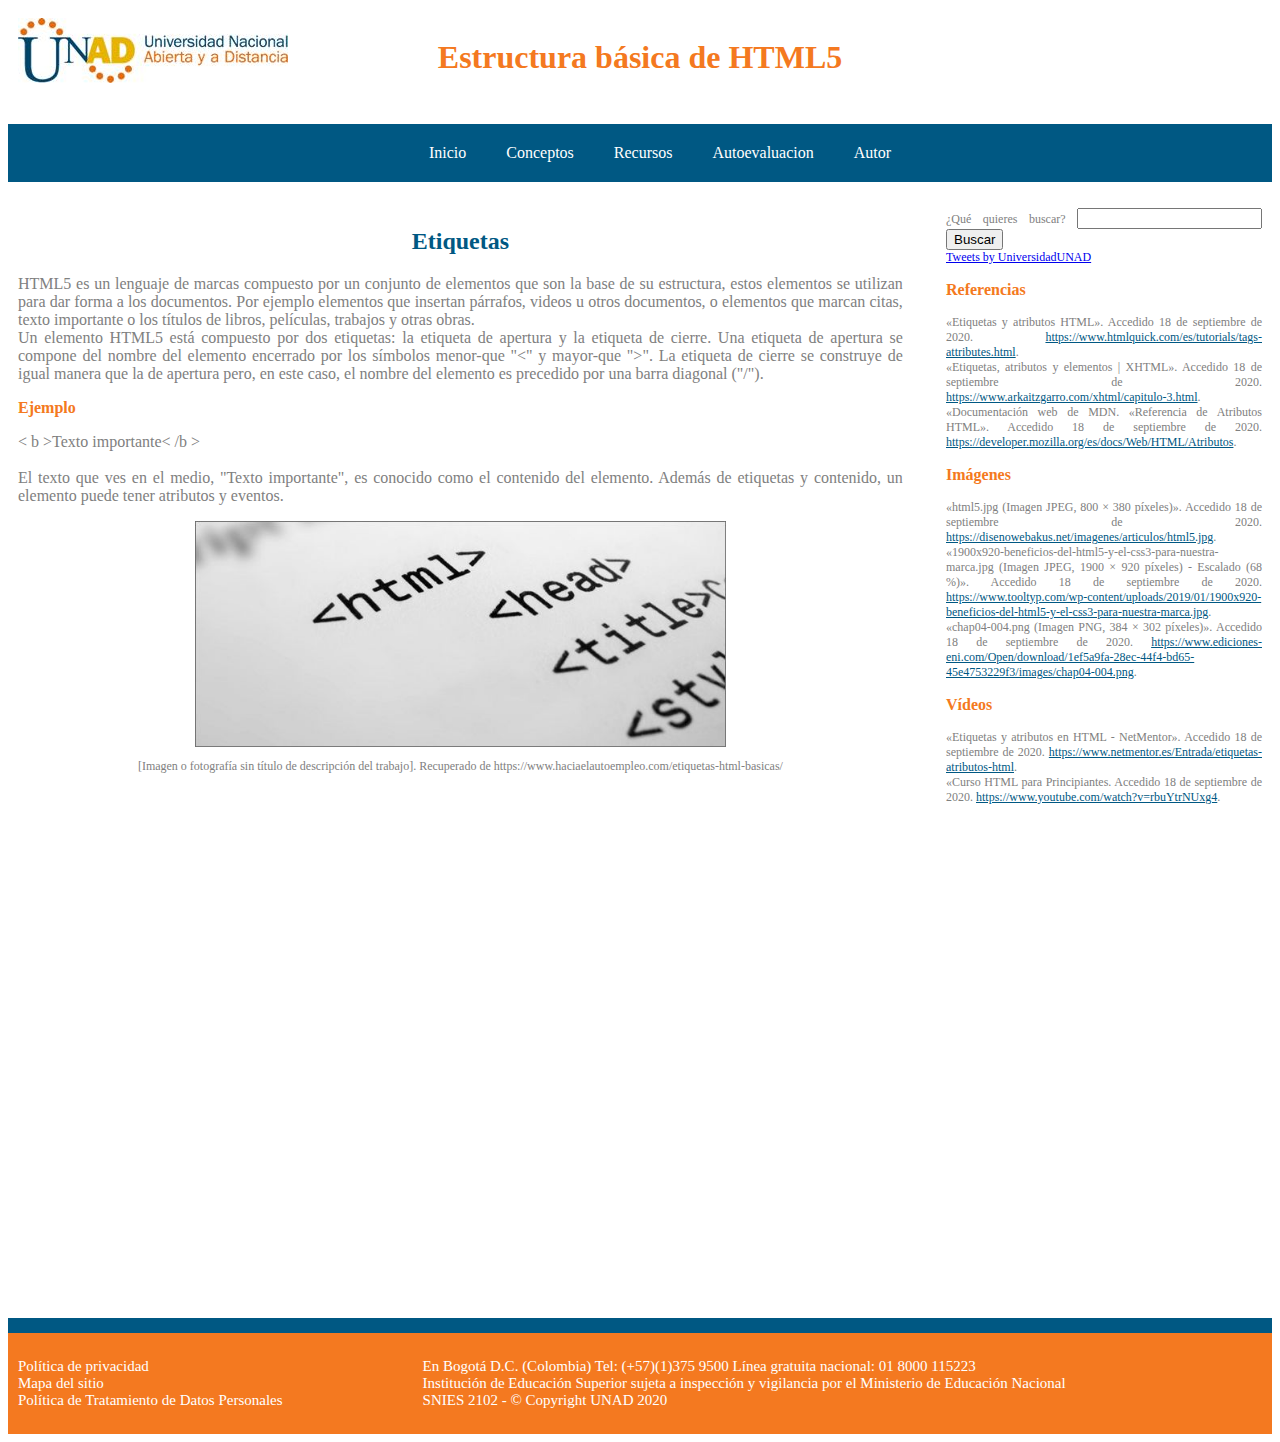
<file: etiquetas.html>
<!DOCTYPE html>
<html lang="es">
<head>
	<meta name="author" content="Marcela Wilches">
	<meta name="description" content="Estructura basica de HTML5"/>
	<meta name="keywords" content="HTML5, Etiquetas, Atributos"/>
    <meta charset="UTF-8">
    <link rel="stylesheet" href="estilos.css">
    <title>Inicio</title>
</head>
<body>

    <div title="contendor">

        <div title="logo" class="DivLogo">
            <img src="logoUNAD-HD.jpg" alt="Logo UNAD">
		</div>
		
        <div title="titulo" class="DivTitulo">
            <h1 class="TituloPrincipal">Estructura básica de HTML5</h1>
		</div>
		
        <div title="menu" class="DivMenu">
            <header>
				<nav>
					<ul id=”button”>
						<li><a href="index.html">Inicio</a></li>
						<li><a href="conceptos.html">Conceptos</a>
							<ul>
								<li><a href="etiquetas.html">Etiquetas</a></li>
								<li><a href="atributos.html">Atributos</a></li>
							</ul>
						</li>
						<li><a href="recursos.html">Recursos</a></li>
						<li><a href="autoevaluacion.html">Autoevaluacion</a>
							<ul>
								<li><a href="sopa.html">Sopa de Letras</a></li>
								<li><a href="crucigrama.html">Crucigrama</a></li>
								<li><a href="evaluacionsitio.html">Evaluación Sitio</a></li>
							</ul>
						</li>
						<li><a href="autor.html">Autor</a></li>
					</ul>
				</nav>     
			</header>
		</div>
		
		<div title="contenido" class="Conceptos">
            <div title="etiquetas" id="etiquetas">
                <h2>Etiquetas</h2>
                <p>
                    HTML5 es un lenguaje de marcas compuesto por un conjunto de elementos que son la base de su estructura, 
                    estos elementos se utilizan para dar forma a los documentos. Por ejemplo elementos que insertan párrafos, videos u otros documentos, 
                    o elementos que marcan citas, texto importante o los títulos de libros, películas, trabajos y otras obras.</br>
                    Un elemento HTML5 está compuesto por dos etiquetas: la etiqueta de apertura y la etiqueta de cierre. 
                    Una etiqueta de apertura se compone del nombre del elemento encerrado por los símbolos menor-que "<" y mayor-que ">". 
                    La etiqueta de cierre se construye de igual manera que la de apertura pero, en este caso, el nombre del elemento es precedido por una barra diagonal ("/").
                    <h3>Ejemplo</h3> 
                    < b >Texto importante< /b >	<br></br>
                    El texto que ves en el medio, "Texto importante", es conocido como el contenido del elemento.
                    Además de etiquetas y contenido, un elemento puede tener atributos y eventos.			
				</p>
				<img src="etiquetas-html.jpg" alt="etiquetas" class="Imagen">
                <p class="Cita">
                    [Imagen o fotografía sin título de descripción del trabajo]. Recuperado de https://www.haciaelautoempleo.com/etiquetas-html-basicas/
                </p>
            </div>
		</div>
	
			<div title="redes" class="Redes">

				<form action="https://www.google.com/search" method="get">
					<label for="busqueda">¿Qué quieres buscar?</label>
					<input type="search" id="busqueda" name="buscador"/>
					<input type="submit" value="Buscar"/>
				  </form>

				<aside>
					<a class="twitter-timeline" data-height="500" href="https://twitter.com/UniversidadUNAD?ref_src=twsrc%5Etfw">Tweets by UniversidadUNAD</a> 
					<script async src="https://platform.twitter.com/widgets.js"></script>
				</aside>

				<h3>Referencias</h3>
					<p> «Etiquetas y atributos HTML». Accedido 18 de septiembre de 2020. 
						<a class="link" href="https://www.htmlquick.com/es/tutorials/tags-attributes.html">https://www.htmlquick.com/es/tutorials/tags-attributes.html</a>.<br>
						«Etiquetas, atributos y elementos | XHTML». Accedido 18 de septiembre de 2020. 
						<a class="link" href="https://www.arkaitzgarro.com/xhtml/capitulo-3.html">https://www.arkaitzgarro.com/xhtml/capitulo-3.html</a>.<br>
						«Documentación web de MDN. «Referencia de Atributos HTML». Accedido 18 de septiembre de 2020. 
						<a class="link" href="https://developer.mozilla.org/es/docs/Web/HTML/Atributos">https://developer.mozilla.org/es/docs/Web/HTML/Atributos</a>.<br>
					</p>
				<h3>Imágenes</h3>
					<p>
						«html5.jpg (Imagen JPEG, 800 × 380 píxeles)». Accedido 18 de septiembre de 2020. 
						<a class="link" href="https://disenowebakus.net/imagenes/articulos/html5.jpg">https://disenowebakus.net/imagenes/articulos/html5.jpg</a>.<br>
						«1900x920-beneficios-del-html5-y-el-css3-para-nuestra-marca.jpg (Imagen JPEG, 1900 × 920 píxeles) - Escalado (68 %)». Accedido 18 de septiembre de 2020. 
						<a class="link" href="https://www.tooltyp.com/wp-content/uploads/2019/01/1900x920-beneficios-del-html5-y-el-css3-para-nuestra-marca.jpg">https://www.tooltyp.com/wp-content/uploads/2019/01/1900x920-beneficios-del-html5-y-el-css3-para-nuestra-marca.jpg</a>.<br>
						«chap04-004.png (Imagen PNG, 384 × 302 píxeles)». Accedido 18 de septiembre de 2020. 
						<a class="link" href="https://www.ediciones-eni.com/Open/download/1ef5a9fa-28ec-44f4-bd65-45e4753229f3/images/chap04-004.png">https://www.ediciones-eni.com/Open/download/1ef5a9fa-28ec-44f4-bd65-45e4753229f3/images/chap04-004.png</a>.<br>
					</p>
				<h3>Vídeos</h3>
				<p>
					«Etiquetas y atributos en HTML - NetMentor». Accedido 18 de septiembre de 2020. 
					<a class="link" href="https://www.netmentor.es/Entrada/etiquetas-atributos-html">https://www.netmentor.es/Entrada/etiquetas-atributos-html</a>.<br>
					«Curso HTML para Principiantes. Accedido 18 de septiembre de 2020. 
					<a class="link" href="https://www.youtube.com/watch?v=rbuYtrNUxg4">https://www.youtube.com/watch?v=rbuYtrNUxg4</a>.<br>
				</p>
			</div>
		</div>
		
		<div title="azul" class="DivAzul">
		</div>

        <div title="piedepagina" class="Pie">
            <div title="pie1" class="DivPie1">
                <p>Política de privacidad <br>
                    Mapa del sitio <br>
                    Política de Tratamiento de Datos Personales 
               </p>
            </div>
		
			<div title="pie2" class="DivPie2">
           		<p>En Bogotá D.C. (Colombia) Tel: (+57)(1)375 9500  Línea gratuita nacional: 01 8000 115223 <br>
                	Institución de Educación Superior sujeta a inspección y vigilancia por el Ministerio de Educación Nacional <br>
               		SNIES 2102 - © Copyright UNAD 2020 
            	</p>
			</div>
		</div>
    </div>
    
</body>
</file>
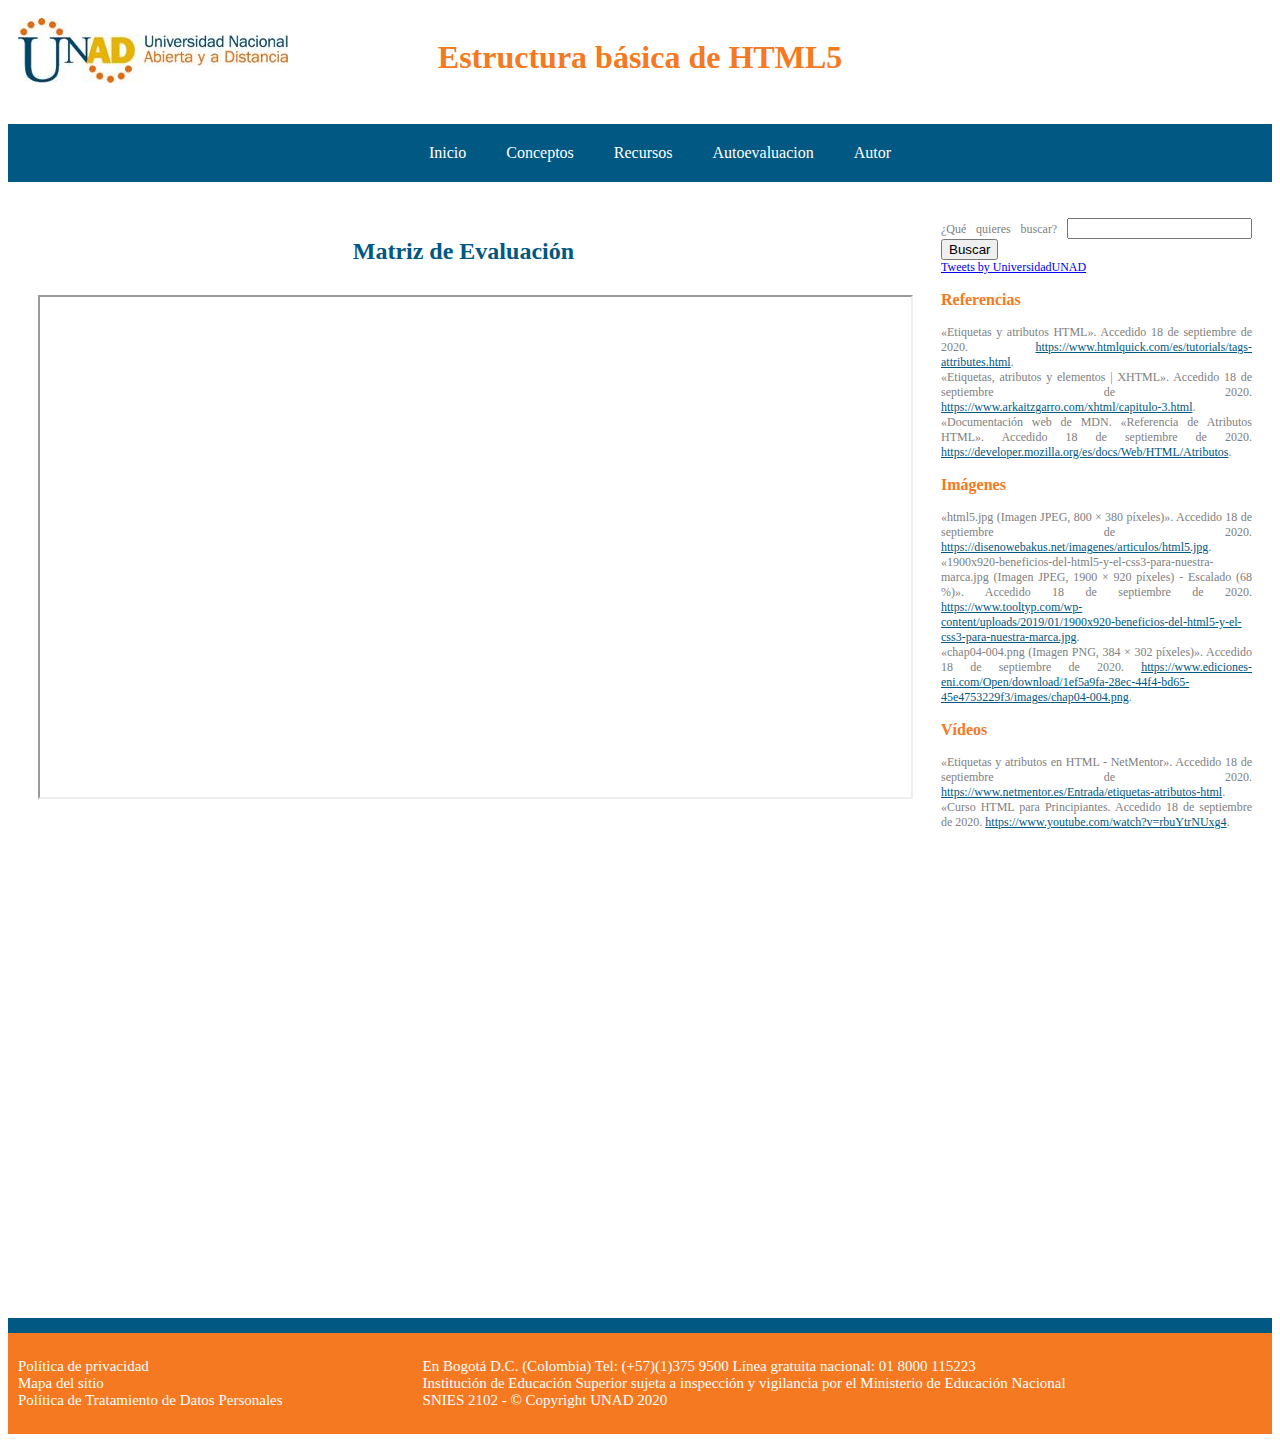
<file: evaluacionsitio.html>
<!DOCTYPE html>
<html lang="en">
<head>
	<meta name="author" content="Marcela Wilches">
	<meta name="description" content="Estructura basica de HTML5"/>
	<meta name="keywords" content="HTML5, Etiquetas, Atributos"/>
    <meta charset="UTF-8">
    <link rel="stylesheet" href="estilos.css">
    <title>evaluación Sitio</title>
</head>
<body>

    <div title="contendor">

        <div title="logo" class="DivLogo">
            <img src="logoUNAD-HD.jpg" alt="Logo UNAD">
		</div>
		
        <div title="titulo" class="DivTitulo">
            <h1 class="TituloPrincipal">Estructura básica de HTML5</h1>
		</div>
		
        <div title="menu" class="DivMenu">
            <header>
				<nav>
					<ul id=”button”>
						<li><a href="index.html">Inicio</a></li>
						<li><a href="conceptos.html">Conceptos</a>
							<ul>
								<li><a href="etiquetas.html">Etiquetas</a></li>
								<li><a href="atributos.html">Atributos</a></li>
							</ul>
						</li>
						<li><a href="recursos.html">Recursos</a></li>
						<li><a href="autoevaluacion.html">Autoevaluacion</a>
							<ul>
								<li><a href="sopa.html">Sopa de Letras</a></li>
								<li><a href="crucigrama.html">Crucigrama</a></li>
								<li><a href="evaluacionsitio.html">Evaluación Sitio</a></li>
							</ul>
						</li>
						<li><a href="autor.html">Autor</a></li>
					</ul>
				</nav>     
			</header>
		</div>
		
		<div title="contenido" class="Contenido">
            <div title="spoa" class="Introduccion" >
                <h2>Matriz de Evaluación</h2>
				<iframe class="iframe" src="Matriz-EvalSite.pdf"></iframe>

            </div>
	
			<div title="redes" class="Redes">

				<form action="https://www.google.com/search" method="get">
					<label for="busqueda">¿Qué quieres buscar?</label>
					<input type="search" id="busqueda" name="buscador"/>
					<input type="submit" value="Buscar"/>
				  </form>

				<aside>
					<a class="twitter-timeline" data-height="500" href="https://twitter.com/UniversidadUNAD?ref_src=twsrc%5Etfw">Tweets by UniversidadUNAD</a> 
					<script async src="https://platform.twitter.com/widgets.js"></script>
				</aside>

				<h3>Referencias</h3>
					<p> «Etiquetas y atributos HTML». Accedido 18 de septiembre de 2020. 
						<a class="link" href="https://www.htmlquick.com/es/tutorials/tags-attributes.html">https://www.htmlquick.com/es/tutorials/tags-attributes.html</a>.<br>
						«Etiquetas, atributos y elementos | XHTML». Accedido 18 de septiembre de 2020. 
						<a class="link" href="https://www.arkaitzgarro.com/xhtml/capitulo-3.html">https://www.arkaitzgarro.com/xhtml/capitulo-3.html</a>.<br>
						«Documentación web de MDN. «Referencia de Atributos HTML». Accedido 18 de septiembre de 2020. 
						<a class="link" href="https://developer.mozilla.org/es/docs/Web/HTML/Atributos">https://developer.mozilla.org/es/docs/Web/HTML/Atributos</a>.<br>
					</p>
				<h3>Imágenes</h3>
					<p>
						«html5.jpg (Imagen JPEG, 800 × 380 píxeles)». Accedido 18 de septiembre de 2020. 
						<a class="link" href="https://disenowebakus.net/imagenes/articulos/html5.jpg">https://disenowebakus.net/imagenes/articulos/html5.jpg</a>.<br>
						«1900x920-beneficios-del-html5-y-el-css3-para-nuestra-marca.jpg (Imagen JPEG, 1900 × 920 píxeles) - Escalado (68 %)». Accedido 18 de septiembre de 2020. 
						<a class="link" href="https://www.tooltyp.com/wp-content/uploads/2019/01/1900x920-beneficios-del-html5-y-el-css3-para-nuestra-marca.jpg">https://www.tooltyp.com/wp-content/uploads/2019/01/1900x920-beneficios-del-html5-y-el-css3-para-nuestra-marca.jpg</a>.<br>
						«chap04-004.png (Imagen PNG, 384 × 302 píxeles)». Accedido 18 de septiembre de 2020. 
						<a class="link" href="https://www.ediciones-eni.com/Open/download/1ef5a9fa-28ec-44f4-bd65-45e4753229f3/images/chap04-004.png">https://www.ediciones-eni.com/Open/download/1ef5a9fa-28ec-44f4-bd65-45e4753229f3/images/chap04-004.png</a>.<br>
					</p>
				<h3>Vídeos</h3>
				<p>
					«Etiquetas y atributos en HTML - NetMentor». Accedido 18 de septiembre de 2020. 
					<a class="link" href="https://www.netmentor.es/Entrada/etiquetas-atributos-html">https://www.netmentor.es/Entrada/etiquetas-atributos-html</a>.<br>
					«Curso HTML para Principiantes. Accedido 18 de septiembre de 2020. 
					<a class="link" href="https://www.youtube.com/watch?v=rbuYtrNUxg4">https://www.youtube.com/watch?v=rbuYtrNUxg4</a>.<br>
				</p>
			</div>
		</div>
		
		<div title="azul" class="DivAzul">
		</div>

        <div title="piedepagina" class="Pie">
            <div title="pie1" class="DivPie1">
                <p>Política de privacidad <br>
                    Mapa del sitio <br>
                    Política de Tratamiento de Datos Personales 
               </p>
            </div>
		
			<div title="pie2" class="DivPie2">
           		<p>En Bogotá D.C. (Colombia) Tel: (+57)(1)375 9500  Línea gratuita nacional: 01 8000 115223 <br>
                	Institución de Educación Superior sujeta a inspección y vigilancia por el Ministerio de Educación Nacional <br>
               		SNIES 2102 - © Copyright UNAD 2020 
            	</p>
			</div>
		</div>
    </div>
    
</body>
</file>
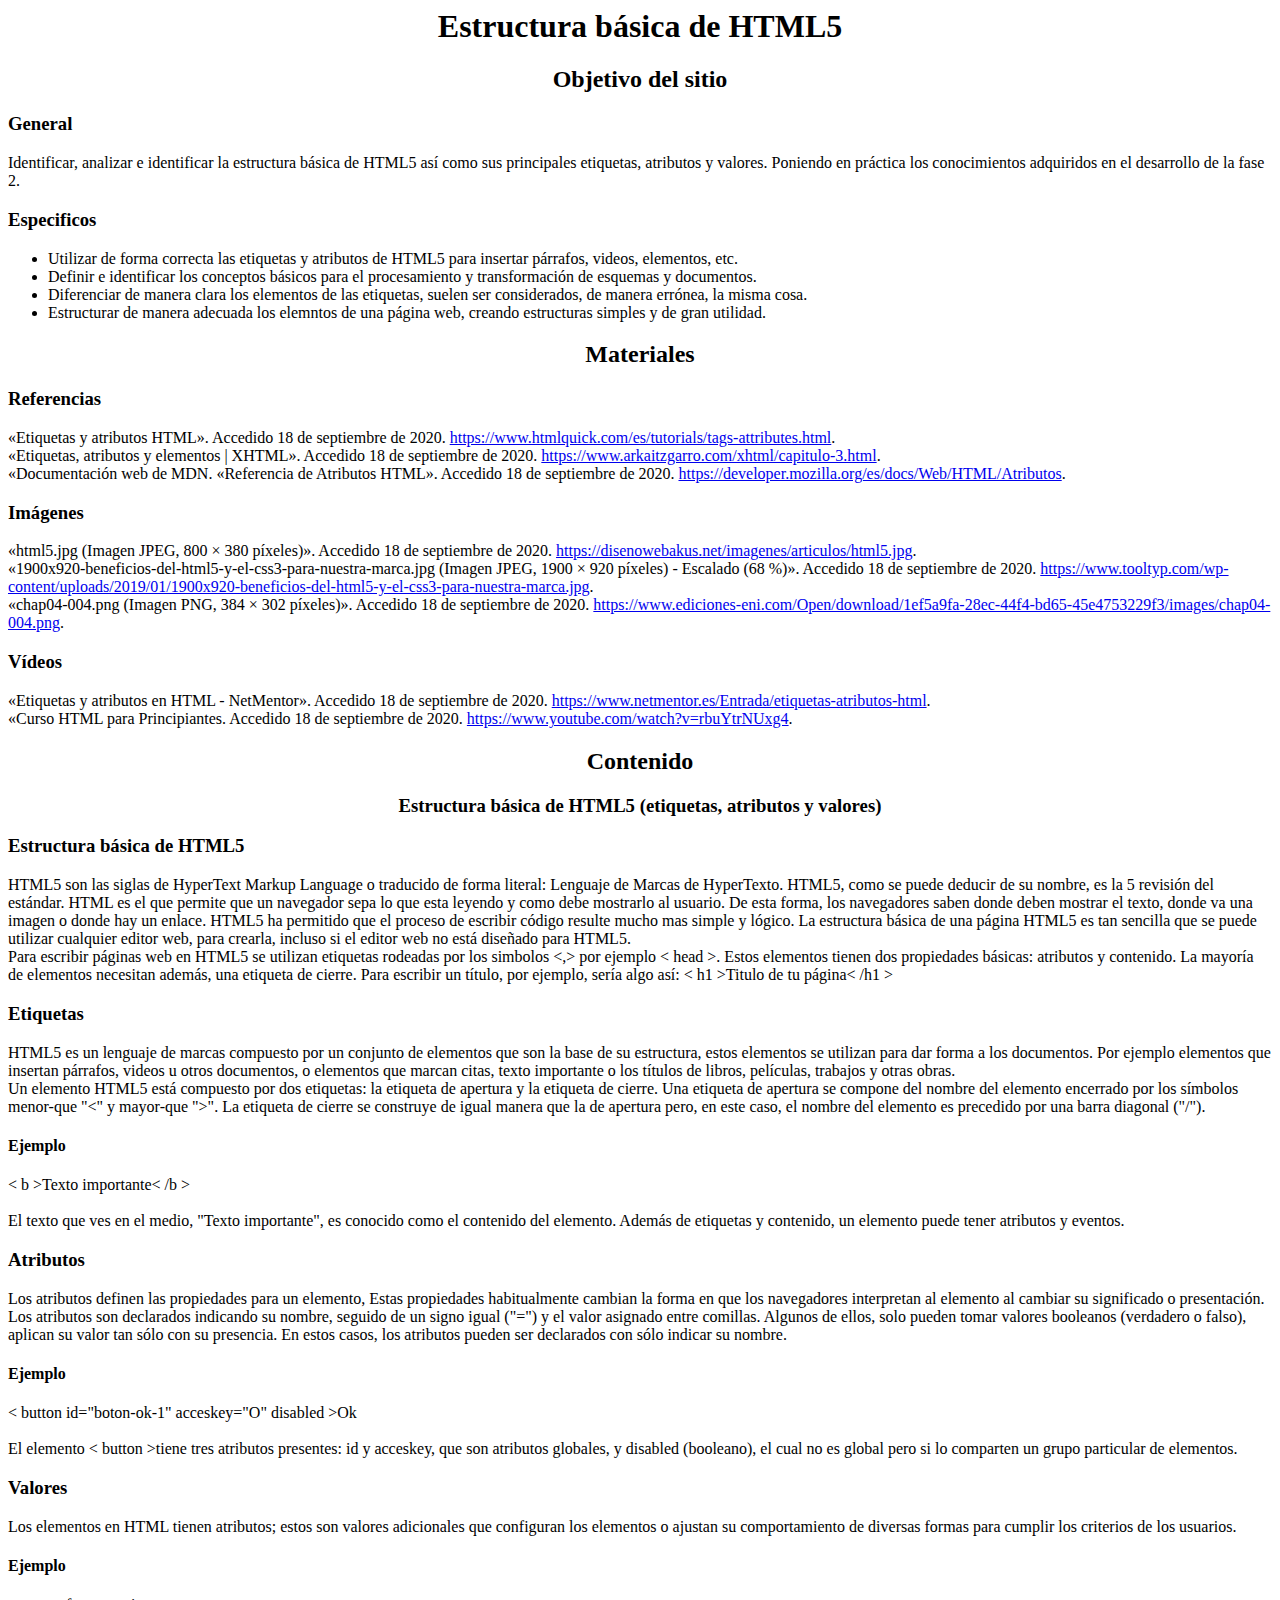
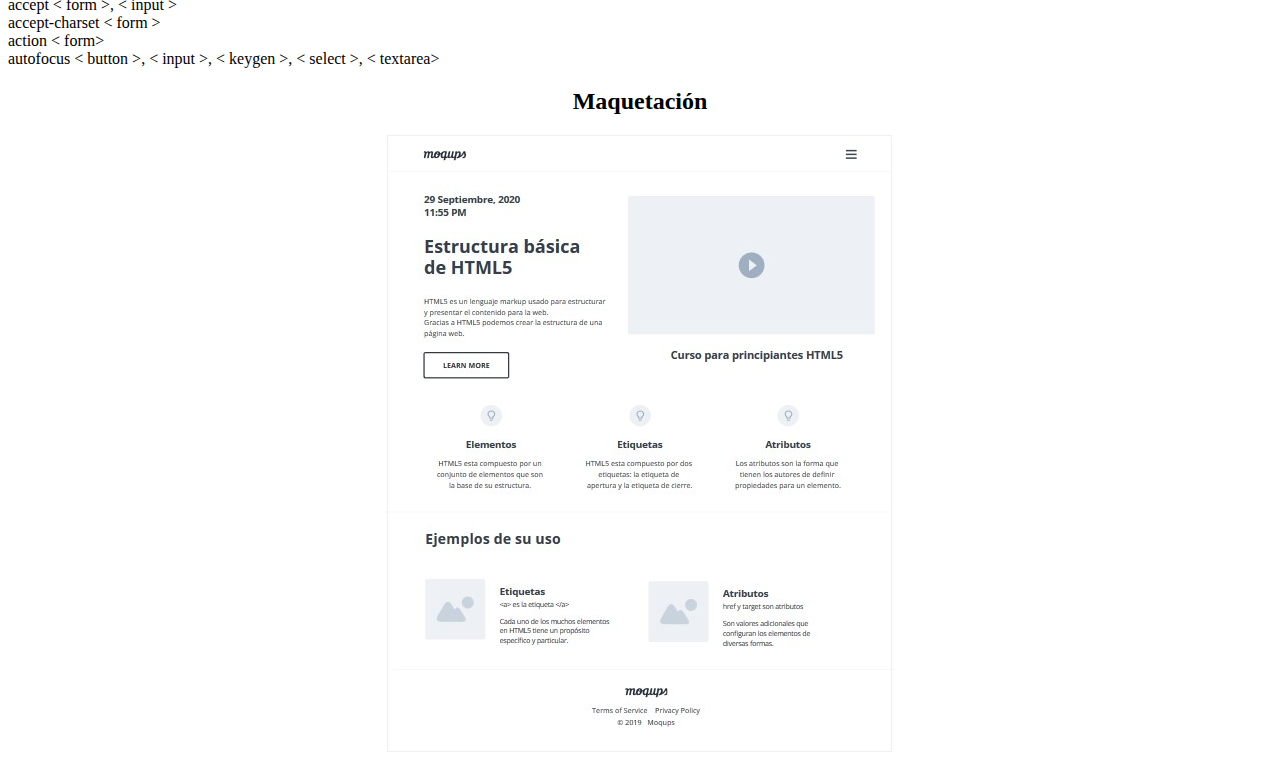
<file: planing.html>
<DOCTYPE html>
<html lang="es">
	<head>
		<meta charset="utf-8"/>
		<title>Estructura básica de HTML5</title>
	</head>
<body>

	<h1><center>Estructura básica de HTML5</center></h1>

		<h2><center>Objetivo del sitio</center></h2>
			<h3>General</h3>
				<p>Identificar, analizar e identificar la estructura básica de HTML5 
					así como sus principales etiquetas, atributos y valores. Poniendo
					en práctica los conocimientos adquiridos en el desarrollo de la fase 2. </p>

			<h3>Especificos</h3>
			<ul>
				<li>Utilizar de forma correcta las etiquetas y atributos de HTML5 para 
					insertar párrafos, videos, elementos, etc. </li>
				<li>Definir e identificar los conceptos básicos para el procesamiento
					y transformación de esquemas y documentos. </li>
				<li>Diferenciar de manera clara los elementos de las etiquetas, suelen
					ser considerados, de manera errónea, la misma cosa. </li>
				<li>Estructurar de manera adecuada los elemntos de una página web,
					creando estructuras simples y de gran utilidad.</li>
			</ul>

		<h2><center>Materiales</center></h2>
			<h3>Referencias</h3>
				<p> «Etiquetas y atributos HTML». Accedido 18 de septiembre de 2020. 
					<a href="https://www.htmlquick.com/es/tutorials/tags-attributes.html">https://www.htmlquick.com/es/tutorials/tags-attributes.html</a>.<br>
					«Etiquetas, atributos y elementos | XHTML». Accedido 18 de septiembre de 2020. 
					<a href="https://www.arkaitzgarro.com/xhtml/capitulo-3.html">https://www.arkaitzgarro.com/xhtml/capitulo-3.html</a>.<br>
					«Documentación web de MDN. «Referencia de Atributos HTML». Accedido 18 de septiembre de 2020. 
					<a href="https://developer.mozilla.org/es/docs/Web/HTML/Atributos">https://developer.mozilla.org/es/docs/Web/HTML/Atributos</a>.<br>
				</p>
			<h3>Imágenes</h3>
				<p>
					«html5.jpg (Imagen JPEG, 800 × 380 píxeles)». Accedido 18 de septiembre de 2020. 
					<a href="https://disenowebakus.net/imagenes/articulos/html5.jpg">https://disenowebakus.net/imagenes/articulos/html5.jpg</a>.<br>
					«1900x920-beneficios-del-html5-y-el-css3-para-nuestra-marca.jpg (Imagen JPEG, 1900 × 920 píxeles) - Escalado (68 %)». Accedido 18 de septiembre de 2020. 
					<a href="https://www.tooltyp.com/wp-content/uploads/2019/01/1900x920-beneficios-del-html5-y-el-css3-para-nuestra-marca.jpg">https://www.tooltyp.com/wp-content/uploads/2019/01/1900x920-beneficios-del-html5-y-el-css3-para-nuestra-marca.jpg</a>.<br>
					«chap04-004.png (Imagen PNG, 384 × 302 píxeles)». Accedido 18 de septiembre de 2020. 
					<a href="https://www.ediciones-eni.com/Open/download/1ef5a9fa-28ec-44f4-bd65-45e4753229f3/images/chap04-004.png">https://www.ediciones-eni.com/Open/download/1ef5a9fa-28ec-44f4-bd65-45e4753229f3/images/chap04-004.png</a>.<br>
				</p>
			<h3>Vídeos</h3>
			<p>
				«Etiquetas y atributos en HTML - NetMentor». Accedido 18 de septiembre de 2020. 
				<a href="https://www.netmentor.es/Entrada/etiquetas-atributos-html">https://www.netmentor.es/Entrada/etiquetas-atributos-html</a>.<br>
				«Curso HTML para Principiantes. Accedido 18 de septiembre de 2020. 
				<a href="https://www.youtube.com/watch?v=rbuYtrNUxg4">https://www.youtube.com/watch?v=rbuYtrNUxg4</a>.<br>
			</p>

		<h2><center>Contenido</center></h2>

			<h3><center>Estructura básica de HTML5 (etiquetas, atributos y valores)</center></h3>
			<h3>Estructura básica de HTML5</h3>
			<p>
				HTML5 son las siglas de HyperText Markup Language o traducido de forma literal: Lenguaje de Marcas de HyperTexto. 
				HTML5, como se puede deducir de su nombre, es la 5 revisión del estándar. HTML es el que permite que un navegador 
				sepa lo que esta leyendo y como debe mostrarlo al usuario. De esta forma, los navegadores saben donde deben mostrar el texto, 
				donde va una imagen o donde hay un enlace.
				HTML5 ha permitido que el proceso de escribir código resulte mucho mas simple y lógico. 
				La estructura básica de una página HTML5 es tan sencilla que se puede utilizar cualquier editor web, para crearla, 
				incluso si el editor web no está diseñado para HTML5. </br>
				Para escribir páginas web en HTML5 se utilizan etiquetas rodeadas por los simbolos <,> por ejemplo < head >.
				Estos elementos tienen dos propiedades básicas: atributos y contenido. La mayoría de elementos necesitan además, una etiqueta de cierre. 
				Para escribir un título, por ejemplo, sería algo así: < h1 >Titulo de tu página< /h1 >
			</p>

			<h3>Etiquetas</h3>
			<p>
				HTML5 es un lenguaje de marcas compuesto por un conjunto de elementos que son la base de su estructura, 
				estos elementos se utilizan para dar forma a los documentos. Por ejemplo elementos que insertan párrafos, videos u otros documentos, 
				o elementos que marcan citas, texto importante o los títulos de libros, películas, trabajos y otras obras.</br>
				Un elemento HTML5 está compuesto por dos etiquetas: la etiqueta de apertura y la etiqueta de cierre. 
				Una etiqueta de apertura se compone del nombre del elemento encerrado por los símbolos menor-que "<" y mayor-que ">". 
				La etiqueta de cierre se construye de igual manera que la de apertura pero, en este caso, el nombre del elemento es precedido por una barra diagonal ("/").
				<h4>Ejemplo</h4> 
				< b >Texto importante< /b >	<br></br>
				El texto que ves en el medio, "Texto importante", es conocido como el contenido del elemento.
				Además de etiquetas y contenido, un elemento puede tener atributos y eventos.			
			</p>

			<h3>Atributos</h3>
			<p>
				Los atributos definen las propiedades para un elemento, Estas propiedades habitualmente cambian la forma en que los navegadores interpretan al elemento
				al cambiar su significado o presentación. Los atributos son declarados indicando su nombre, seguido de un signo igual ("=") y el valor asignado entre comillas. 
				Algunos de ellos, solo pueden tomar valores booleanos (verdadero o falso), aplican su valor tan sólo con su presencia. En estos casos, 
				los atributos pueden ser declarados con sólo indicar su nombre.
				<h4>Ejemplo</h4> 
				< button id="boton-ok-1" acceskey="O" disabled >Ok</a>	<br></br>
				El elemento < button >tiene tres atributos presentes: id y acceskey, que son atributos globales, y disabled (booleano), 
				el cual no es global pero si lo comparten un grupo particular de elementos.
			</p>

			<h3>Valores</h3>
			<p>
				Los elementos en HTML tienen atributos; estos son valores adicionales que configuran los elementos o ajustan su comportamiento de diversas formas para cumplir los criterios de los usuarios.
				<h4>Ejemplo</h4> 
				accept 	< form >, < input >	</br>
				accept-charset 	< form > </br>
				action 	< form> </ form> </br>
				autofocus 	< button >, < input >, < keygen >, < select >, < textarea></textarea>
			</p>		

		<h2><center>Maquetación</center></h2>
		<center><img src="mockup.jpg"></center>
	
</body>

</html>
</file>
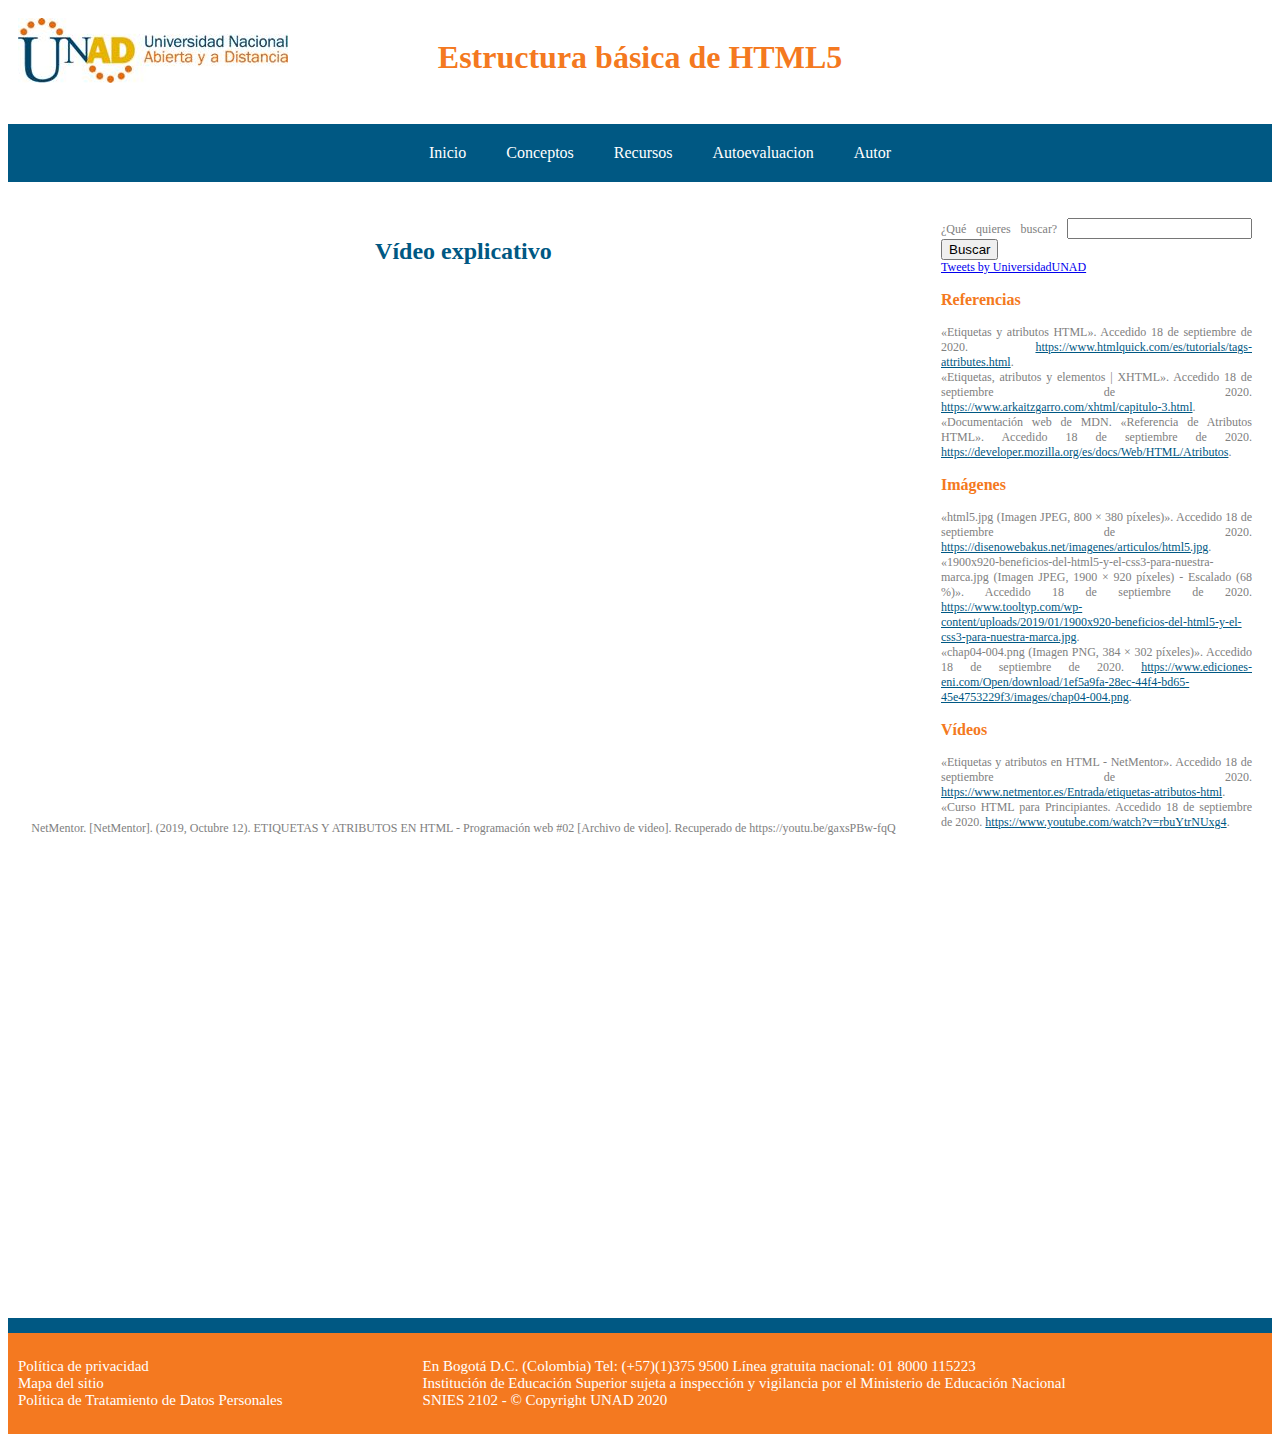
<file: recursos.html>
<!DOCTYPE html>
<html lang="es">
<head>
	<meta name="author" content="Marcela Wilches">
	<meta name="description" content="Estructura basica de HTML5"/>
	<meta name="keywords" content="HTML5, Etiquetas, Atributos"/>
    <meta charset="UTF-8">
    <link rel="stylesheet" href="estilos.css">
    <title>Inicio</title>
</head>
<body>

    <div title="contendor">

        <div title="logo" class="DivLogo">
            <img src="logoUNAD-HD.jpg" alt="Logo UNAD">
		</div>
		
        <div title="titulo" class="DivTitulo">
            <h1 class="TituloPrincipal">Estructura básica de HTML5</h1>
		</div>
		
        <div title="menu" class="DivMenu">
            <header>
				<nav>
					<ul id=”button”>
						<li><a href="index.html">Inicio</a></li>
						<li><a href="conceptos.html">Conceptos</a>
							<ul>
								<li><a href="etiquetas.html">Etiquetas</a></li>
								<li><a href="atributos.html">Atributos</a></li>
							</ul>
						</li>
						<li><a href="recursos.html">Recursos</a></li>
						<li><a href="autoevaluacion.html">Autoevaluacion</a>
							<ul>
								<li><a href="sopa.html">Sopa de Letras</a></li>
								<li><a href="crucigrama.html">Crucigrama</a></li>
								<li><a href="evaluacionsitio.html">Evaluación Sitio</a></li>
							</ul>
						</li>
						<li><a href="autor.html">Autor</a></li>
					</ul>
				</nav>     
			</header>
		</div>
		
		<div title="contenido" class="Contenido">
			<div title="video" class="Introduccion">
				<h2>Vídeo explicativo</h2>
				<iframe class="iframe" 
				src="https://www.youtube.com/embed/gaxsPBw-fqQ" frameborder="0" allow="accelerometer; autoplay; clipboard-write; encrypted-media; gyroscope; picture-in-picture" allowfullscreen></iframe>
				<p class="Cita">
					NetMentor. [NetMentor]. (2019, Octubre 12). ETIQUETAS Y ATRIBUTOS EN HTML - Programación web #02 [Archivo de video]. Recuperado de https://youtu.be/gaxsPBw-fqQ
				</p>
			</div>
	
			<div title="redes" class="Redes">

				<form action="https://www.google.com/search" method="get">
					<label for="busqueda">¿Qué quieres buscar?</label>
					<input type="search" id="busqueda" name="buscador"/>
					<input type="submit" value="Buscar"/>
				  </form>

				<aside>
					<a class="twitter-timeline" data-height="500" href="https://twitter.com/UniversidadUNAD?ref_src=twsrc%5Etfw">Tweets by UniversidadUNAD</a> 
					<script async src="https://platform.twitter.com/widgets.js"></script>
				</aside>

				<h3>Referencias</h3>
					<p> «Etiquetas y atributos HTML». Accedido 18 de septiembre de 2020. 
						<a class="link" href="https://www.htmlquick.com/es/tutorials/tags-attributes.html">https://www.htmlquick.com/es/tutorials/tags-attributes.html</a>.<br>
						«Etiquetas, atributos y elementos | XHTML». Accedido 18 de septiembre de 2020. 
						<a class="link" href="https://www.arkaitzgarro.com/xhtml/capitulo-3.html">https://www.arkaitzgarro.com/xhtml/capitulo-3.html</a>.<br>
						«Documentación web de MDN. «Referencia de Atributos HTML». Accedido 18 de septiembre de 2020. 
						<a class="link" href="https://developer.mozilla.org/es/docs/Web/HTML/Atributos">https://developer.mozilla.org/es/docs/Web/HTML/Atributos</a>.<br>
					</p>
				<h3>Imágenes</h3>
					<p>
						«html5.jpg (Imagen JPEG, 800 × 380 píxeles)». Accedido 18 de septiembre de 2020. 
						<a class="link" href="https://disenowebakus.net/imagenes/articulos/html5.jpg">https://disenowebakus.net/imagenes/articulos/html5.jpg</a>.<br>
						«1900x920-beneficios-del-html5-y-el-css3-para-nuestra-marca.jpg (Imagen JPEG, 1900 × 920 píxeles) - Escalado (68 %)». Accedido 18 de septiembre de 2020. 
						<a class="link" href="https://www.tooltyp.com/wp-content/uploads/2019/01/1900x920-beneficios-del-html5-y-el-css3-para-nuestra-marca.jpg">https://www.tooltyp.com/wp-content/uploads/2019/01/1900x920-beneficios-del-html5-y-el-css3-para-nuestra-marca.jpg</a>.<br>
						«chap04-004.png (Imagen PNG, 384 × 302 píxeles)». Accedido 18 de septiembre de 2020. 
						<a class="link" href="https://www.ediciones-eni.com/Open/download/1ef5a9fa-28ec-44f4-bd65-45e4753229f3/images/chap04-004.png">https://www.ediciones-eni.com/Open/download/1ef5a9fa-28ec-44f4-bd65-45e4753229f3/images/chap04-004.png</a>.<br>
					</p>
				<h3>Vídeos</h3>
				<p>
					«Etiquetas y atributos en HTML - NetMentor». Accedido 18 de septiembre de 2020. 
					<a class="link" href="https://www.netmentor.es/Entrada/etiquetas-atributos-html">https://www.netmentor.es/Entrada/etiquetas-atributos-html</a>.<br>
					«Curso HTML para Principiantes. Accedido 18 de septiembre de 2020. 
					<a class="link" href="https://www.youtube.com/watch?v=rbuYtrNUxg4">https://www.youtube.com/watch?v=rbuYtrNUxg4</a>.<br>
				</p>
			</div>
		</div>
		
		<div title="azul" class="DivAzul">
		</div>

        <div title="piedepagina" class="Pie">
            <div title="pie1" class="DivPie1">
                <p>Política de privacidad <br>
                    Mapa del sitio <br>
                    Política de Tratamiento de Datos Personales 
               </p>
            </div>
		
			<div title="pie2" class="DivPie2">
           		<p>En Bogotá D.C. (Colombia) Tel: (+57)(1)375 9500  Línea gratuita nacional: 01 8000 115223 <br>
                	Institución de Educación Superior sujeta a inspección y vigilancia por el Ministerio de Educación Nacional <br>
               		SNIES 2102 - © Copyright UNAD 2020 
            	</p>
			</div>
		</div>
    </div>
    
</body>
</file>
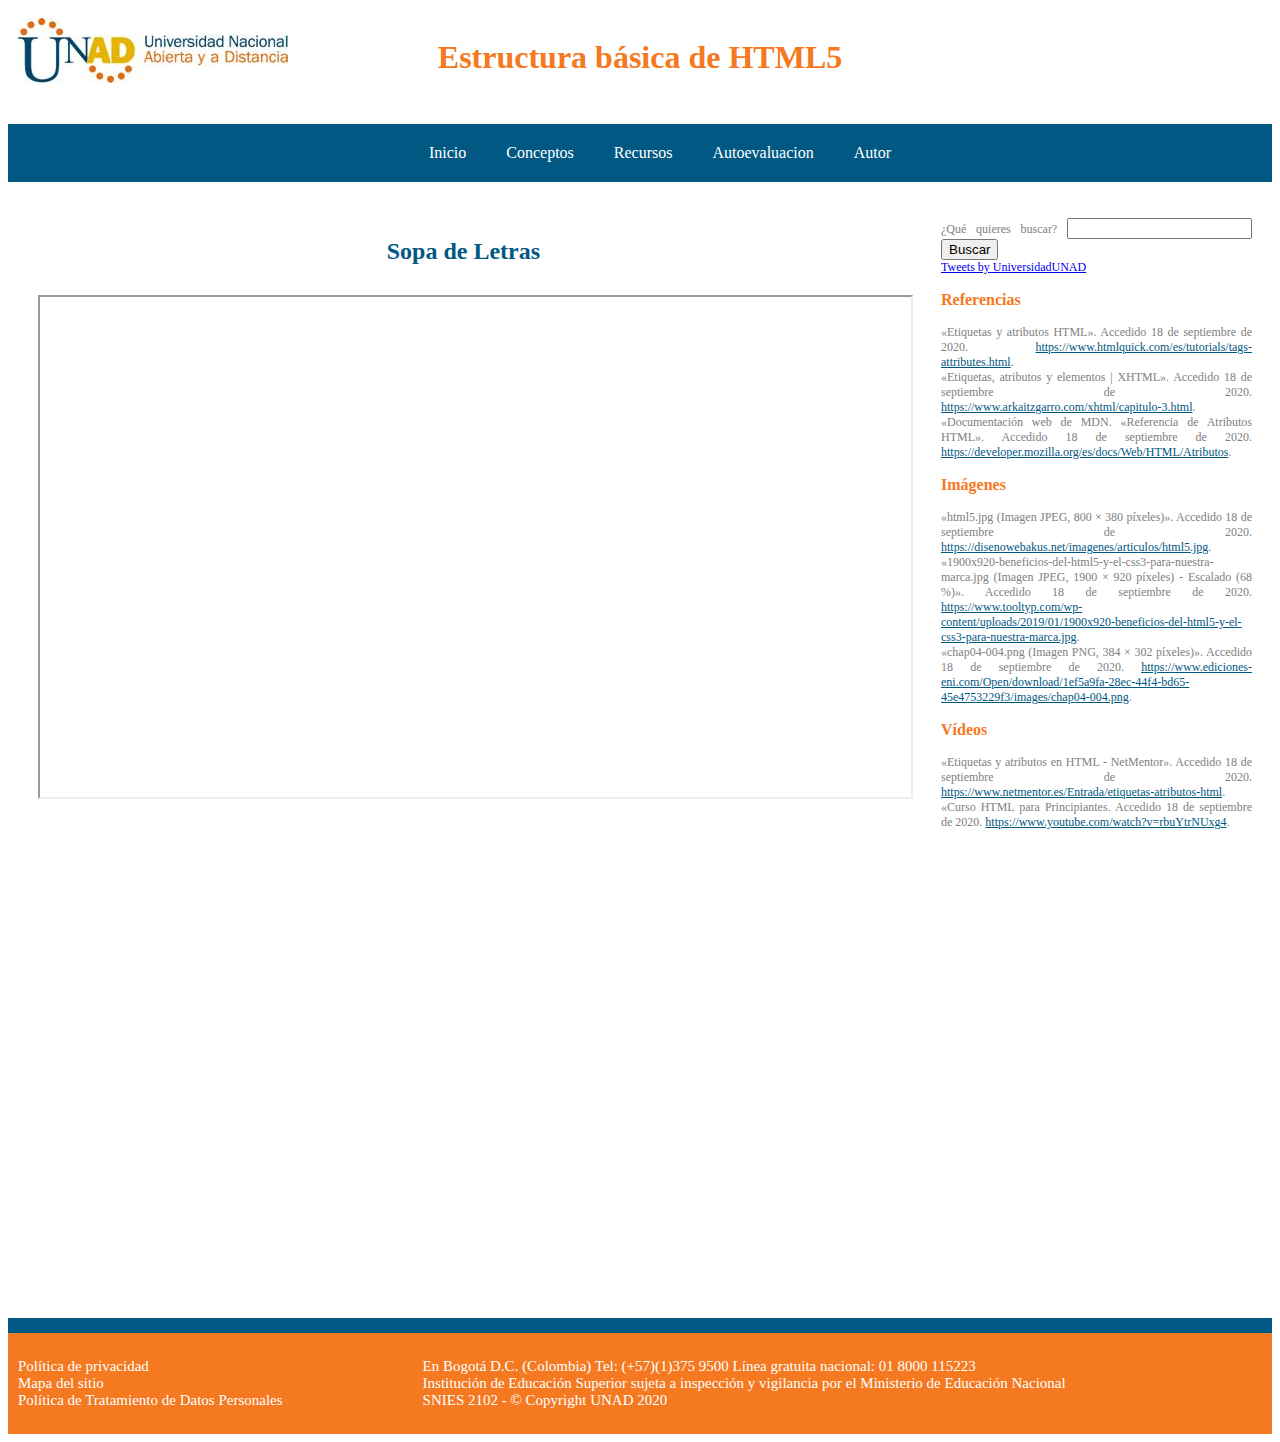
<file: sopa.html>
<!DOCTYPE html>
<html lang="en">
<head>
	<meta name="author" content="Marcela Wilches">
	<meta name="description" content="Estructura basica de HTML5"/>
	<meta name="keywords" content="HTML5, Etiquetas, Atributos"/>
    <meta charset="UTF-8">
    <link rel="stylesheet" href="estilos.css">
    <title>Sopa de Letras</title>
</head>
<body>

    <div title="contendor">

        <div title="logo" class="DivLogo">
            <img src="logoUNAD-HD.jpg" alt="Logo UNAD">
		</div>
		
        <div title="titulo" class="DivTitulo">
            <h1 class="TituloPrincipal">Estructura básica de HTML5</h1>
		</div>
		
        <div title="menu" class="DivMenu">
            <header>
				<nav>
					<ul id=”button”>
						<li><a href="index.html">Inicio</a></li>
						<li><a href="conceptos.html">Conceptos</a>
							<ul>
								<li><a href="etiquetas.html">Etiquetas</a></li>
								<li><a href="atributos.html">Atributos</a></li>
							</ul>
						</li>
						<li><a href="recursos.html">Recursos</a></li>
						<li><a href="autoevaluacion.html">Autoevaluacion</a>
							<ul>
								<li><a href="sopa.html">Sopa de Letras</a></li>
								<li><a href="crucigrama.html">Crucigrama</a></li>
								<li><a href="evaluacionsitio.html">Evaluación Sitio</a></li>
							</ul>
						</li>
						<li><a href="autor.html">Autor</a></li>
					</ul>
				</nav>     
			</header>
		</div>
		
		<div title="contenido" class="Contenido">
            <div title="spoa" class="Introduccion" >
                <h2>Sopa de Letras</h2>
                <iframe class="iframe" 
                src="https://es.educaplay.com/juego/7815220-estructura_basica_de_html5.html"></iframe>
            </div>
	
			<div title="redes" class="Redes">

				<form action="https://www.google.com/search" method="get">
					<label for="busqueda">¿Qué quieres buscar?</label>
					<input type="search" id="busqueda" name="buscador"/>
					<input type="submit" value="Buscar"/>
				  </form>

				<aside>
					<a class="twitter-timeline" data-height="500" href="https://twitter.com/UniversidadUNAD?ref_src=twsrc%5Etfw">Tweets by UniversidadUNAD</a> 
					<script async src="https://platform.twitter.com/widgets.js"></script>
				</aside>

				<h3>Referencias</h3>
					<p> «Etiquetas y atributos HTML». Accedido 18 de septiembre de 2020. 
						<a class="link" href="https://www.htmlquick.com/es/tutorials/tags-attributes.html">https://www.htmlquick.com/es/tutorials/tags-attributes.html</a>.<br>
						«Etiquetas, atributos y elementos | XHTML». Accedido 18 de septiembre de 2020. 
						<a class="link" href="https://www.arkaitzgarro.com/xhtml/capitulo-3.html">https://www.arkaitzgarro.com/xhtml/capitulo-3.html</a>.<br>
						«Documentación web de MDN. «Referencia de Atributos HTML». Accedido 18 de septiembre de 2020. 
						<a class="link" href="https://developer.mozilla.org/es/docs/Web/HTML/Atributos">https://developer.mozilla.org/es/docs/Web/HTML/Atributos</a>.<br>
					</p>
				<h3>Imágenes</h3>
					<p>
						«html5.jpg (Imagen JPEG, 800 × 380 píxeles)». Accedido 18 de septiembre de 2020. 
						<a class="link" href="https://disenowebakus.net/imagenes/articulos/html5.jpg">https://disenowebakus.net/imagenes/articulos/html5.jpg</a>.<br>
						«1900x920-beneficios-del-html5-y-el-css3-para-nuestra-marca.jpg (Imagen JPEG, 1900 × 920 píxeles) - Escalado (68 %)». Accedido 18 de septiembre de 2020. 
						<a class="link" href="https://www.tooltyp.com/wp-content/uploads/2019/01/1900x920-beneficios-del-html5-y-el-css3-para-nuestra-marca.jpg">https://www.tooltyp.com/wp-content/uploads/2019/01/1900x920-beneficios-del-html5-y-el-css3-para-nuestra-marca.jpg</a>.<br>
						«chap04-004.png (Imagen PNG, 384 × 302 píxeles)». Accedido 18 de septiembre de 2020. 
						<a class="link" href="https://www.ediciones-eni.com/Open/download/1ef5a9fa-28ec-44f4-bd65-45e4753229f3/images/chap04-004.png">https://www.ediciones-eni.com/Open/download/1ef5a9fa-28ec-44f4-bd65-45e4753229f3/images/chap04-004.png</a>.<br>
					</p>
				<h3>Vídeos</h3>
				<p>
					«Etiquetas y atributos en HTML - NetMentor». Accedido 18 de septiembre de 2020. 
					<a class="link" href="https://www.netmentor.es/Entrada/etiquetas-atributos-html">https://www.netmentor.es/Entrada/etiquetas-atributos-html</a>.<br>
					«Curso HTML para Principiantes. Accedido 18 de septiembre de 2020. 
					<a class="link" href="https://www.youtube.com/watch?v=rbuYtrNUxg4">https://www.youtube.com/watch?v=rbuYtrNUxg4</a>.<br>
				</p>
			</div>
		</div>
		
		<div title="azul" class="DivAzul">
		</div>

        <div title="piedepagina" class="Pie">
            <div title="pie1" class="DivPie1">
                <p>Política de privacidad <br>
                    Mapa del sitio <br>
                    Política de Tratamiento de Datos Personales 
               </p>
            </div>
		
			<div title="pie2" class="DivPie2">
           		<p>En Bogotá D.C. (Colombia) Tel: (+57)(1)375 9500  Línea gratuita nacional: 01 8000 115223 <br>
                	Institución de Educación Superior sujeta a inspección y vigilancia por el Ministerio de Educación Nacional <br>
               		SNIES 2102 - © Copyright UNAD 2020 
            	</p>
			</div>
		</div>
    </div>
    
</body>
</file>
<file: estilos.css>
.DivTitulo {
    background-color: white;
    padding: 10px;
}

.DivLogo {
    background-color: white;
    padding: 10px;
    float: left;
    position: absolute;
}

.TituloPrincipal {
    color: #F47920;
    text-align: center;
    font-family: 'Franklin Gothic Heavy';
}

.DivMenu {
    background-color: #005883;
    margin: auto;
}

nav ul {
    display: flex;
    list-style: none;
    justify-content: center;
}

nav a {
    display: block;
    padding: 20px;
    background-color: #005883;
    text-decoration: none;
    color: white;
    font-family: 'Franklin Gothic Book', 'Franklin Gothic Italic';
}

nav a:hover {
    background-color: #F0B429;
}

nav li {
    float:left;
}

nav li ul {
    display:none;
    position:absolute;
    min-width:140px;
}

nav li:hover > ul {
    display:block;
    list-style: none;
}

h2 {
    color: #005883;
    text-align: center;
    font-family: 'Franklin Gothic Book', 'Franklin Gothic Italic';
}

h3 {
    color: #F47920;
    text-align: left;
    font-family: 'Franklin Gothic Book', 'Franklin Gothic Italic';
    font-size: 16px;
}

.Contenido {
    background-color: white;
    padding: 10px;
    position: static;
    height: 1100px;
}

.Imagen {
    width: 60%;
    display: block;
    margin: auto;
}

.Introduccion {
    position: static;
    display: inline-block;
    width: 70%;
    padding: 10px;
    height: 1000px;
    background-color: white;
    color: #808080;
    text-align: justify;
    font-family: 'Franklin Gothic Book', 'Franklin Gothic Italic';
    font-size: 16px;
}

.Redes {
    float: right;
    width: 25%;
    padding: 10px;
    height: 1000px;
    background-color: white;
    color: #808080;
    text-align: justify;
    font-family: 'Franklin Gothic Book', 'Franklin Gothic Italic';
    font-size: 12px;
}

.Cita {
    text-align: center;
    font-family: 'Times New Roman';
    font-size: 12px;
}

.link{
    color: #005883;
}

.Conceptos {
    background-color: white;
    padding: 10px;
    position: static;
    display: inline-block;
    width: 70%;
    padding: 10px;
    height: 1100px;
    background-color: white;
    color: #808080;
    text-align: justify;
    font-family: 'Franklin Gothic Book', 'Franklin Gothic Italic';
    font-size: 16px;
}

.iframe {
    width: 100%;
    height: 500px;
    object-fit: cover;
    object-position: center center;
    overflow: hidden;
    margin: 10px;
}

.DivAzul {
    background-color: #005883;
    height: 15px;
}

.Pie {
    position: static;
    background-color: #F47920;
    margin: auto;
}

.DivPie1 {
    float: left;
    background-color: #F47920;
    padding: 10px;
    padding-right: 140px;
    color: #fff;
    font-family: 'Franklin Gothic Book', 'Franklin Gothic Italic';
    font-size: 15px;
}

.DivPie2 {
    background-color: #F47920;
    padding: 10px;
    padding-right: 140px;
    color: #fff;
    font-family: 'Franklin Gothic Book', 'Franklin Gothic Italic';
    font-size: 15px;
}
</file>
